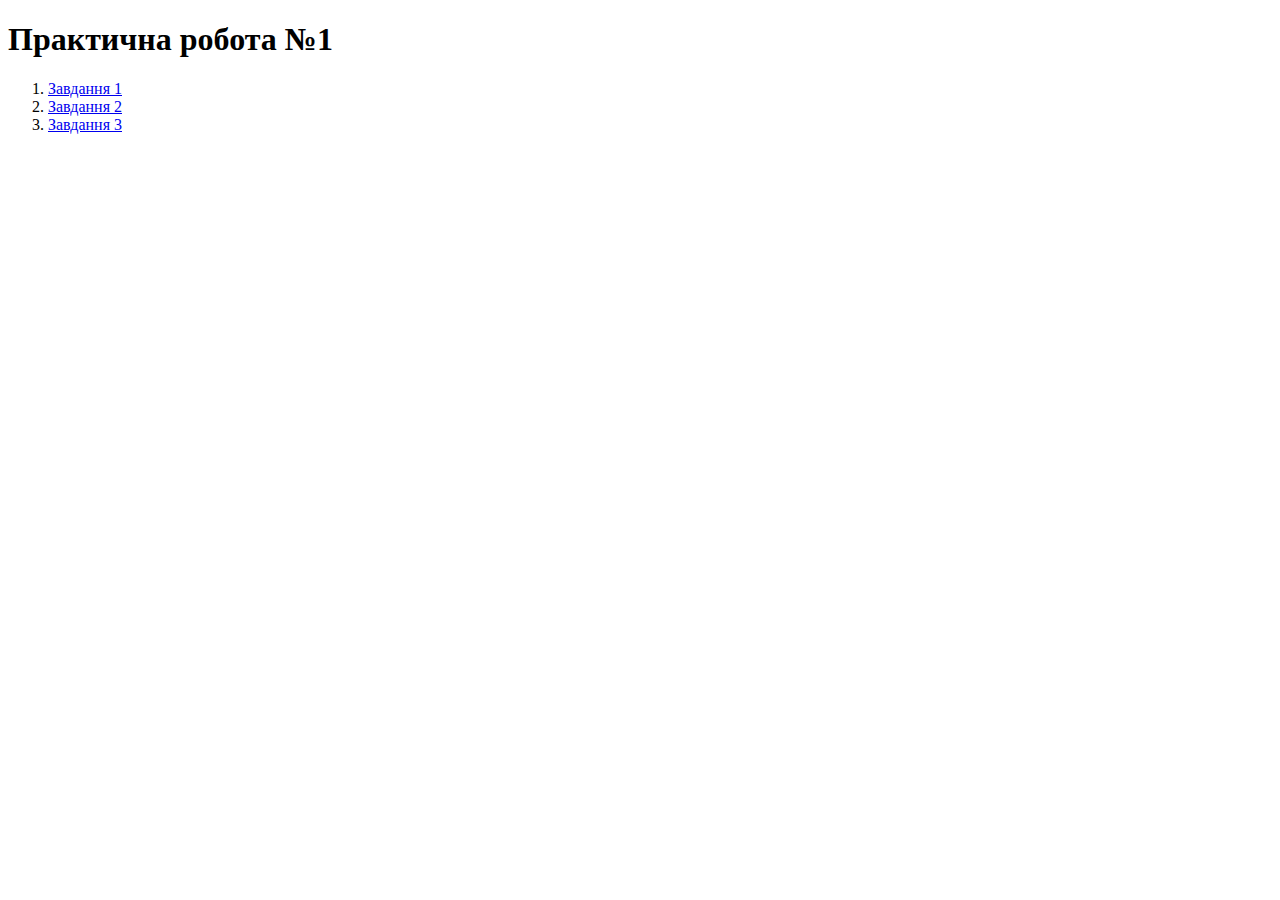
<file: 01/index.html>
<!DOCTYPE html>
<html lang="en">
<head>
    <meta charset="UTF-8">
    <meta http-equiv="X-UA-Compatible" content="IE=edge">
    <meta name="viewport" content="width=device-width, initial-scale=1.0">
</head>
<body>
    <h1>Практична робота №1</h1>
    <ol> 
        <li><a href="/task1.html">Завдання 1</a></li>
        <li><a href="/task2.html">Завдання 2</a></li>
        <li><a href="/task3.html">Завдання 3</a></li>
    </ol>
</body>
</html>
</file>
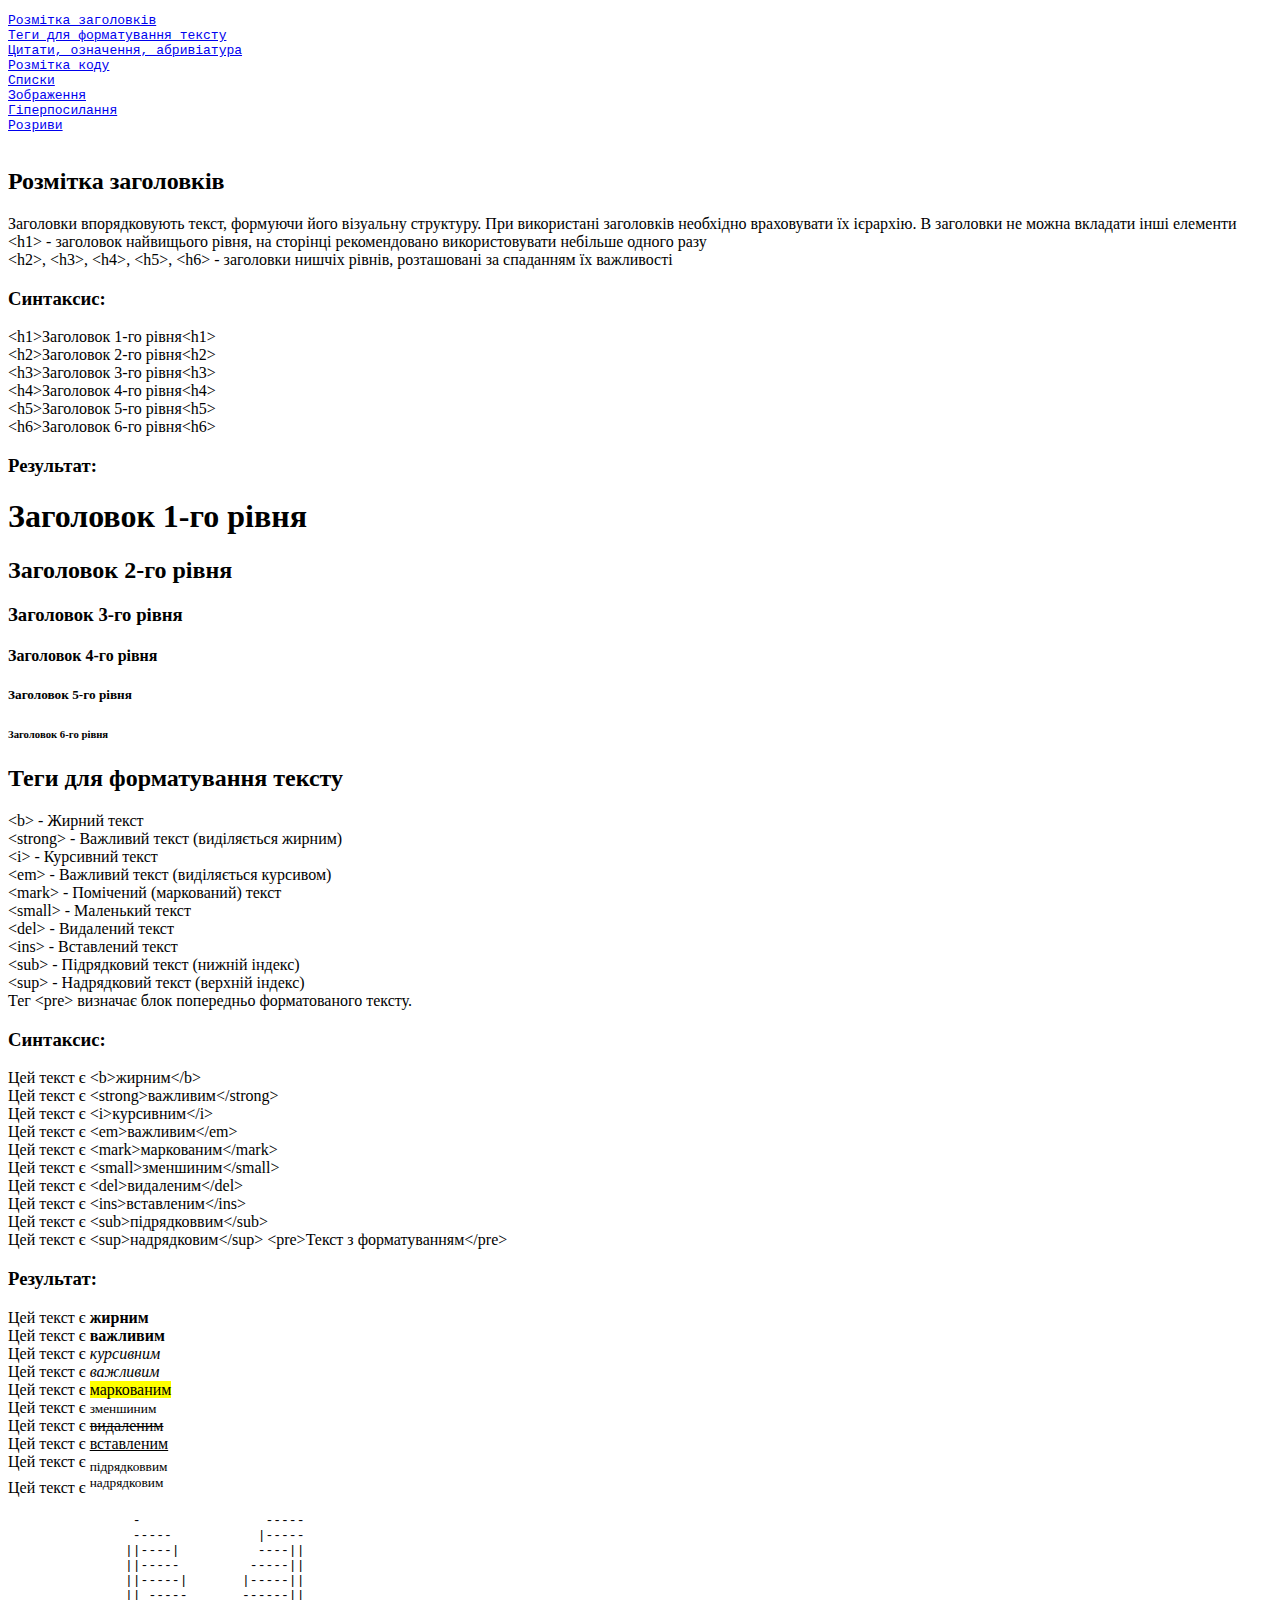
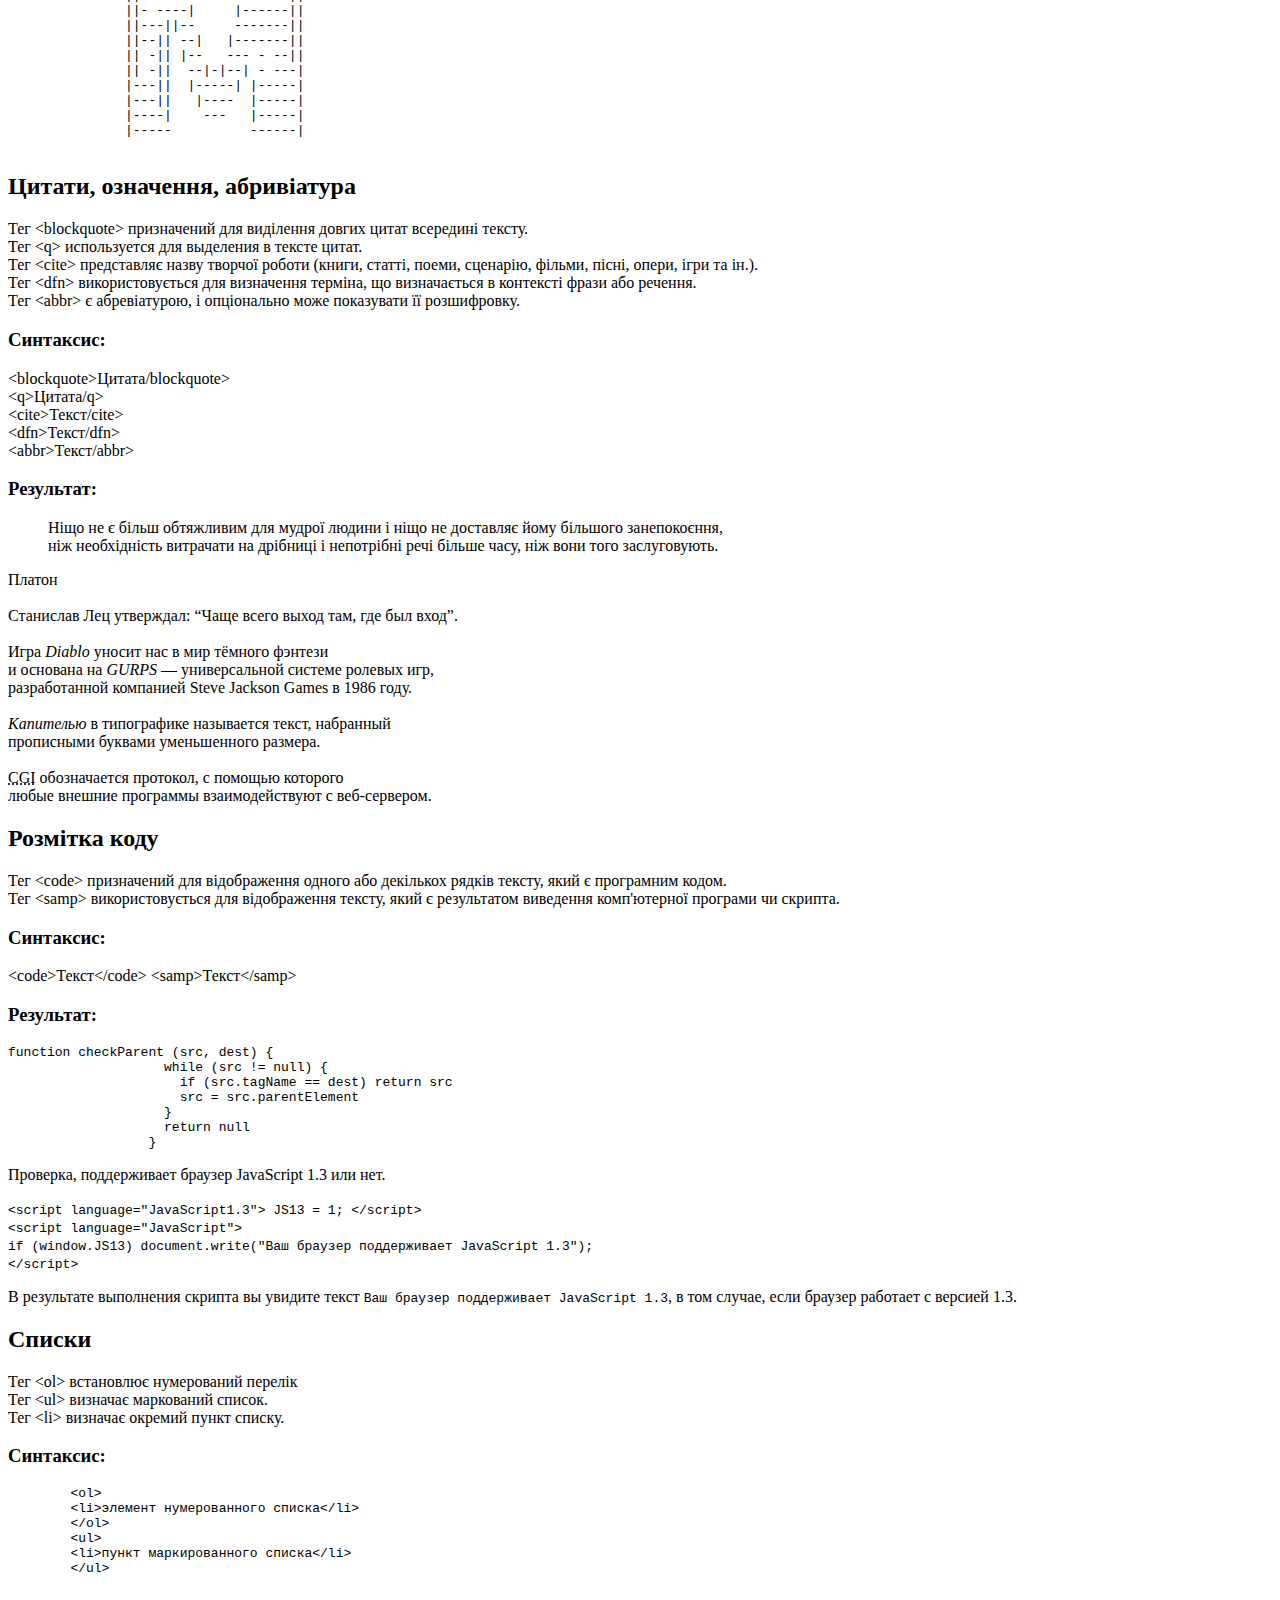
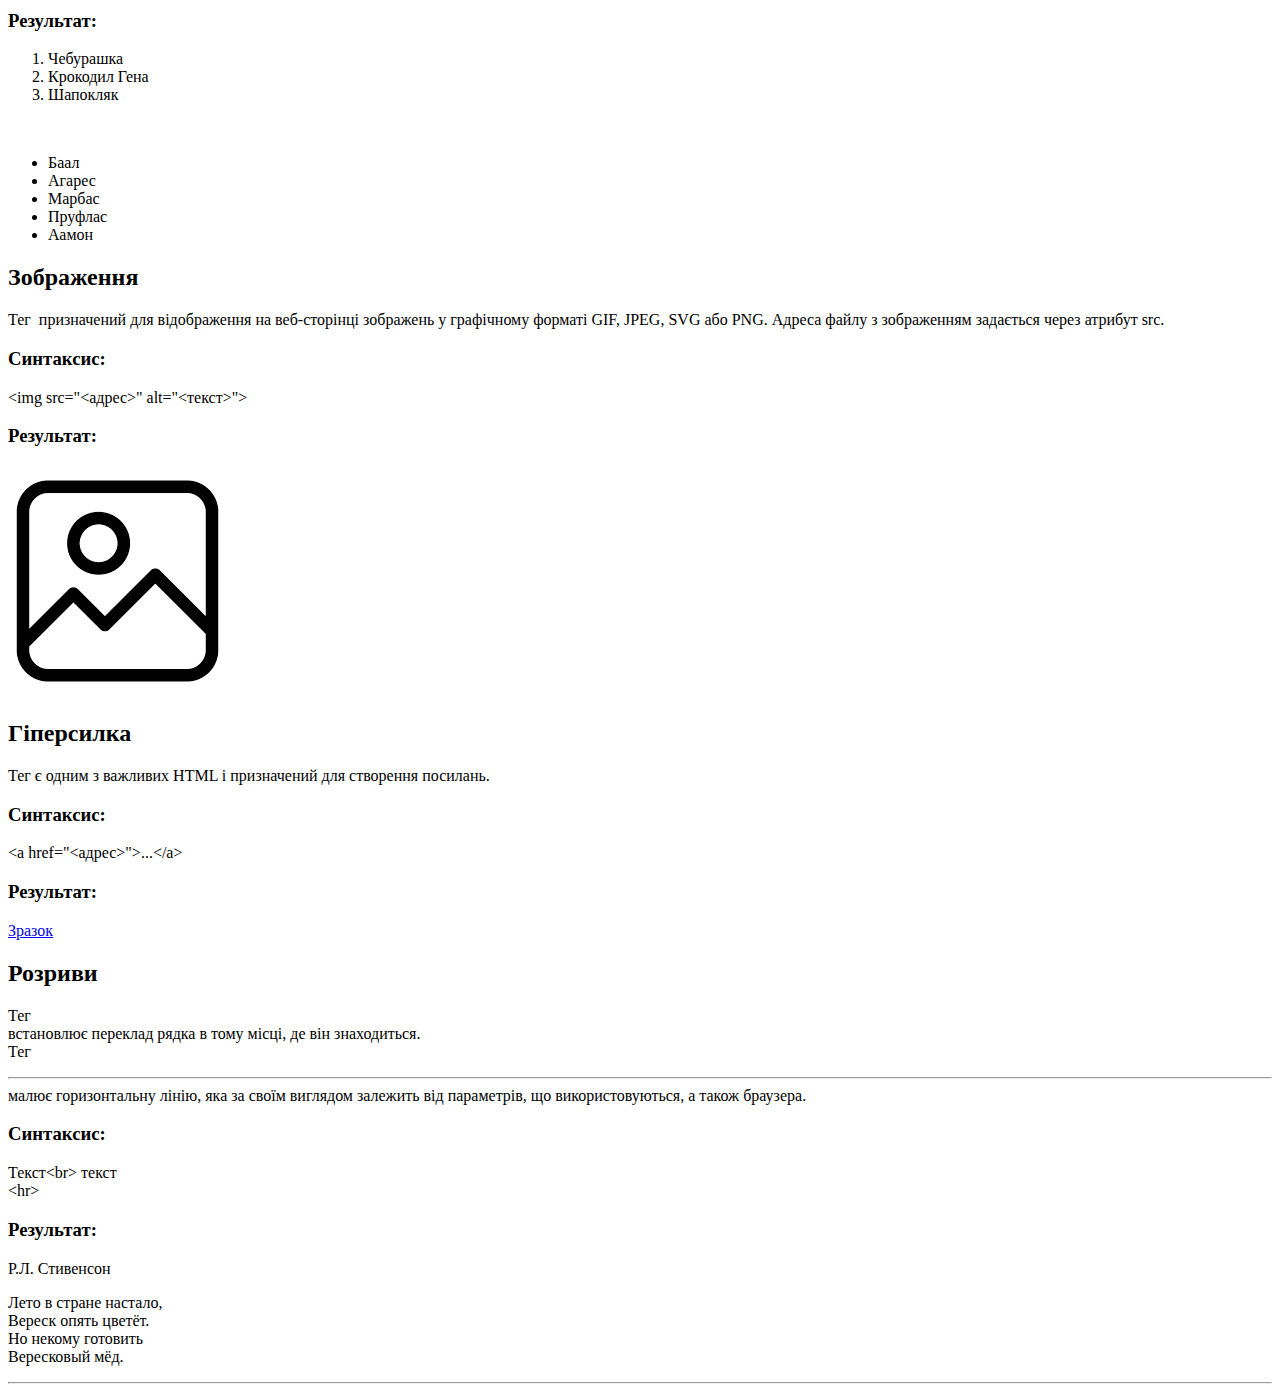
<file: 02/index.html>
<!DOCTYPE html>
<html lang="en">
<head>
    <meta charset="UTF-8">
    <meta http-equiv="X-UA-Compatible" content="IE=edge">
    <meta name="viewport" content="width=device-width, initial-scale=1.0">
    <title>Симантичні теги</title>
</head>
<body>
    <div id="sidebarmenu">
    <pre>
<a href="#sitetitle">Розмітка заголовків</a>
<a href="#textformat">Теги для форматування тексту</a>
<a href="#qu_de_ab">Цитати, означення, абривіатура</a>
<a href="#codemark">Розмітка коду</a>
<a href="#lists">Списки</a>
<a href="#img">Зображення</a>
<a href="#hyper">Гіперпосилання</a>
<a href="#gaps">Розриви</a>
    </pre>
    </div>
    <div id="content">
        <div id="sitetitle">
        <h2><a name = "sitetitle"></a>Розмітка заголовків</h2>
        <p>Заголовки впорядковують текст, формуючи його візуальну структуру. При використані заголовків необхідно враховувати їх ієрархію. В заголовки не можна вкладати інші елементи<br>
        &lt;h1&gt; - заголовок найвищього рівня, на сторінці рекомендовано використовувати небільше одного разу<br>
        &lt;h2&gt;, &lt;h3&gt;, &lt;h4&gt;, &lt;h5&gt;, &lt;h6&gt; - заголовки нишчіх рівнів, розташовані за спаданням їх важливості</p>
        <h3>Синтаксис:</h3>
        <p>
            &lt;h1&gt;Заголовок 1-го рівня&lt;h1&gt;<br>
            &lt;h2&gt;Заголовок 2-го рівня&lt;h2&gt;<br>
            &lt;h3&gt;Заголовок 3-го рівня&lt;h3&gt;<br>
            &lt;h4&gt;Заголовок 4-го рівня&lt;h4&gt;<br>
            &lt;h5&gt;Заголовок 5-го рівня&lt;h5&gt;<br>
            &lt;h6&gt;Заголовок 6-го рівня&lt;h6&gt;<br>
        </p>
        <h3>Результат:</h3>
        <h1>Заголовок 1-го рівня</h1>
        <h2>Заголовок 2-го рівня</h2>
        <h3>Заголовок 3-го рівня</h3>
        <h4>Заголовок 4-го рівня</h4>
        <h5>Заголовок 5-го рівня</h5>
        <h6>Заголовок 6-го рівня</h6>
    </div>
    <div id="textformat">
        <h2><a name = "textformat"></a>Теги для форматування тексту</h2>
        <p>
            &lt;b&gt; - Жирний текст<br>
            &lt;strong&gt; - Важливий текст (виділяється жирним)<br>
            &lt;i&gt; - Курсивний текст<br>
            &lt;em&gt; - Важливий текст (виділяється курсивом)<br>
            &lt;mark&gt; - Помічений (маркований) текст<br>
            &lt;small&gt; - Маленький текст<br>
            &lt;del&gt; - Видалений текст<br>
            &lt;ins&gt; - Вставлений текст<br>
            &lt;sub&gt; - Підрядковий текст (нижній індекс)<br>
            &lt;sup&gt; - Надрядковий текст (верхній індекс)<br>
            Тег &lt;pre&gt; визначає блок попередньо форматованого тексту.
        </p>
        <h3>Синтаксис:</h3>
        <p>
            Цей текст є &lt;b&gt;жирним&lt;/b&gt;<br>
            Цей текст є &lt;strong&gt;важливим&lt;/strong&gt;<br>
            Цей текст є &lt;i&gt;курсивним&lt;/i&gt;<br>
            Цей текст є &lt;em&gt;важливим&lt;/em&gt;<br>
            Цей текст є &lt;mark&gt;маркованим&lt;/mark&gt;<br>
            Цей текст є &lt;small&gt;зменшиним&lt;/small&gt;<br>
            Цей текст є &lt;del&gt;видаленим&lt;/del&gt;<br>
            Цей текст є &lt;ins&gt;вставленим&lt;/ins&gt;<br>
            Цей текст є &lt;sub&gt;підрядковвим&lt;/sub&gt;<br>
            Цей текст є &lt;sup&gt;надрядковим&lt;/sup&gt;
            &lt;pre&gt;Текст з форматуванням&lt;/pre&gt;
        </p>
        <h3>Результат:</h3>
        <p>
            Цей текст є <b>жирним</b><br>
            Цей текст є <strong>важливим</strong><br>
            Цей текст є <i>курсивним</i><br>
            Цей текст є <em>важливим</em><br>
            Цей текст є <mark>маркованим</mark><br>
            Цей текст є <small>зменшиним</small><br>
            Цей текст є <del>видаленим</del><br>
            Цей текст є <ins>вставленим</ins><br>
            Цей текст є <sub>підрядковвим</sub><br>
            Цей текст є <sup>надрядковим</sup>
            <pre>
                -                -----  
                -----           |-----
               ||----|          ----||  
               ||-----         -----||  
               ||-----|       |-----||
               || -----       ------||
               ||- ----|     |------||
               ||---||--     -------||
               ||--|| --|   |-------||
               || -|| |--   --- - --||
               || -||  --|-|--| - ---|
               |---||  |-----| |-----|
               |---||   |----  |-----| 
               |----|    ---   |-----|
               |-----          ------| 
            </pre>
            
        </p>
    </div>
    <div id="qu_de_ab">
        <h2><a name = "qu_de_ab"></a>Цитати, означення, абривіатура</h2>
        <p>
            Тег &lt;blockquote&gt; призначений для виділення довгих цитат всередині тексту.<br>
            Тег &lt;q&gt; используется для выделения в тексте цитат.<br>
            Тег &lt;cite&gt; представляє назву творчої роботи (книги, статті, поеми, сценарію, фільми, пісні, опери, ігри та ін.).<br>
            Тег &lt;dfn&gt; використовується для визначення терміна, що визначається в контексті фрази або речення.<br>
            Тег &lt;abbr&gt; є абревіатурою, і опціонально може показувати її розшифровку.
            
        </p>
        <h3>Синтаксис:</h3>
        <p>
            &lt;blockquote&gt;Цитата&it;/blockquote&gt;<br>
            &lt;q&gt;Цитата&it;/q&gt;<br>
            &lt;cite&gt;Текст&it;/cite&gt;<br>
            &lt;dfn&gt;Текст&it;/dfn&gt;<br>
            &lt;abbr&gt;Текст&it;/abbr&gt;
        </p>
        <h3>Результат:</h3>
        <p>
            <blockquote>Ніщо не є більш обтяжливим для мудрої людини і ніщо не доставляє йому більшого занепокоєння,<br>
            ніж необхідність витрачати на дрібниці і непотрібні речі більше часу, ніж вони того заслуговують.</blockquote> Платон<br><br>
            Станислав Лец утверждал: <q>Чаще всего выход там, где был вход</q>.<br><br>
            Игра <cite>Diablo</cite> уносит нас в мир тёмного фэнтези<br>
            и основана на <cite>GURPS</cite> — универсальной системе ролевых игр,<br>
            разработанной компанией Steve Jackson Games в 1986 году.<br><br>
            <dfn>Капителью</dfn> в типографике называется текст, набранный<br>
            прописными буквами уменьшенного размера.<br><br>
            <abbr title="Common Gateway Interface, общий шлюзовый интерфейс">CGI</abbr> обозначается протокол, с помощью которого<br>
            любые внешние программы взаимодействуют с веб-сервером. 
        </p>
    </div>
    <div id="codemark">
        <h2><a name = "codemark"></a>Розмітка коду</h2>
        <p>
            Тег &lt;code&gt; призначений для відображення одного або декількох рядків тексту, який є програмним кодом.<br>
            Тег &lt;samp&gt; використовується для відображення тексту, який є результатом виведення комп'ютерної програми чи скрипта.<br>
            <h3>Синтаксис:</h3>
            <p>
            &lt;code&gt;Текст&lt;/code&gt;
            &lt;samp&gt;Текст&lt;/samp&gt;
            </p>
            <h3>Результат:</h3>
            <p>
                <pre><code>function checkParent (src, dest) {
                    while (src != null) {
                      if (src.tagName == dest) return src
                      src = src.parentElement
                    }
                    return null
                  }</code></pre>
                  </p>
                  <p>Проверка, поддерживает браузер JavaScript 1.3 или нет.</p>
                    <p><code> 
                    &lt;script language=&quot;JavaScript1.3&quot;&gt; JS13 = 1; 
                        &lt;/script&gt;<Br>
                    &lt;script language=&quot;JavaScript&quot;&gt;<Br>
                    if (window.JS13) document.write(&quot;Ваш браузер поддерживает JavaScript 
                    1.3&quot;);<Br>
                    &lt;/script&gt;
                    </code></p>
                    <p>В результате выполнения скрипта вы увидите текст <samp>Ваш 
                        браузер поддерживает JavaScript 1.3</samp>, в том случае, если браузер 
                        работает с версией 1.3.</p>
                    </p>
        </div>
        <div id="lists">
        <h2><a name = "lists"></a>Списки</h2>
        <p>
            Тег &lt;ol&gt; встановлює нумерований перелік<br>
            Тег &lt;ul&gt; визначає маркований список.<br>
            Тег &lt;li&gt; визначає окремий пункт списку.
        </p>
        <h3>Синтаксис:</h3>
        <p>
            <pre>
        &lt;ol&gt;
        &lt;li&gt;элемент нумерованного списка&lt;/li&gt;
        &lt;/ol&gt;
        &lt;ul&gt;
        &lt;li&gt;пункт маркированного списка&lt;/li&gt;
        &lt;/ul&gt;
        </pre>
        </p>
        <h3>Результат:</h3>
        <p>
            <ol>
                <li>Чебурашка</li>
                <li>Крокодил Гена</li>
                <li>Шапокляк</li>
              </ol>
              <br>
              <ul>
                <li>Баал</li>
                <li>Агарес</li>
                <li>Марбас</li>
                <li>Пруфлас</li>
                <li>Аамон</li>
              </ul>
        </p>
    </div>
    <div id="img">
       <h2><a name = "img"></a>Зображення</h2> 
       <p>Тег <img> призначений для відображення на веб-сторінці зображень у графічному форматі GIF, JPEG, SVG або PNG. Адреса файлу з зображенням задається через атрибут src.</p>
       <h3>Синтаксис:</h3>
       <p>&lt;img src="<адрес>" alt="<текст>"&gt;</p>
       <h3>Результат:</h3>
       <p><img src="img/tempimg.png" alt="Зразок"></p>
    </div>
    <div id="hyper">
       <h2 id="hyper">Гіперсилка</h2>
       <p>Тег <a> є одним з важливих HTML і призначений для створення посилань.</p>
       <h3>Синтаксис:</h3>
       <p>&lt;a href="<адрес>"&gt;...&lt;/a&gt;</p>
       <h3>Результат:</h3>
       <p><a href="#lists">Зразок</a></p>
    </div>
    <div id="gaps"></div>
       <h2><a name = "gaps"></a>Розриви</h2>
       <p>Тег <br> встановлює переклад рядка в тому місці, де він знаходиться.<br>
        Тег <hr> малює горизонтальну лінію, яка за своїм виглядом залежить від параметрів, що використовуються, а також браузера.
       </p>
       <h3>Синтаксис:</h3>
       <p>Текст&lt;br&gt; текст<br>
        &lt;hr&gt;</p>
        <h3>Результат:</h3>
        <p>Р.Л. Стивенсон</p>
        <p>Лето в стране настало,<br>
        Вереск опять цветёт.<br>
        Но некому готовить<br>
        Вересковый мёд.</p>
        <hr>
    </div>
</body>
</html>
</file>
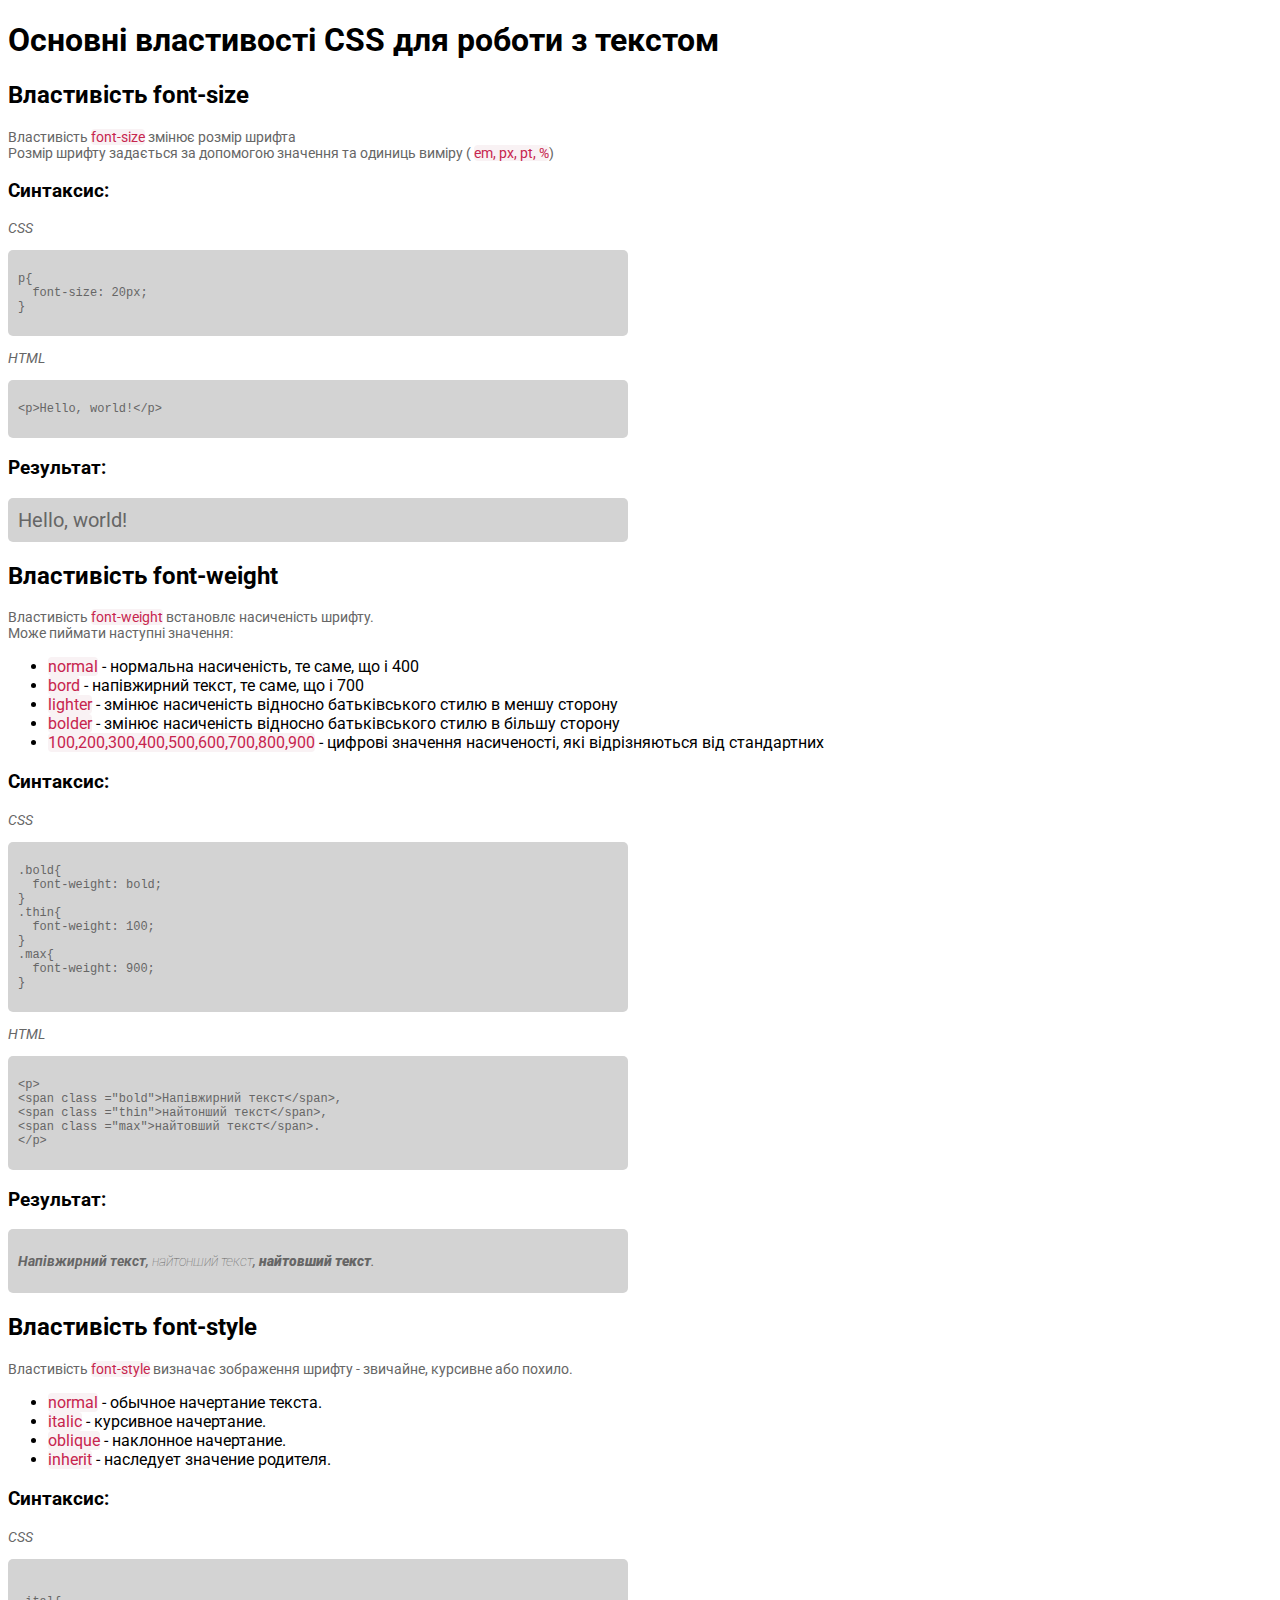
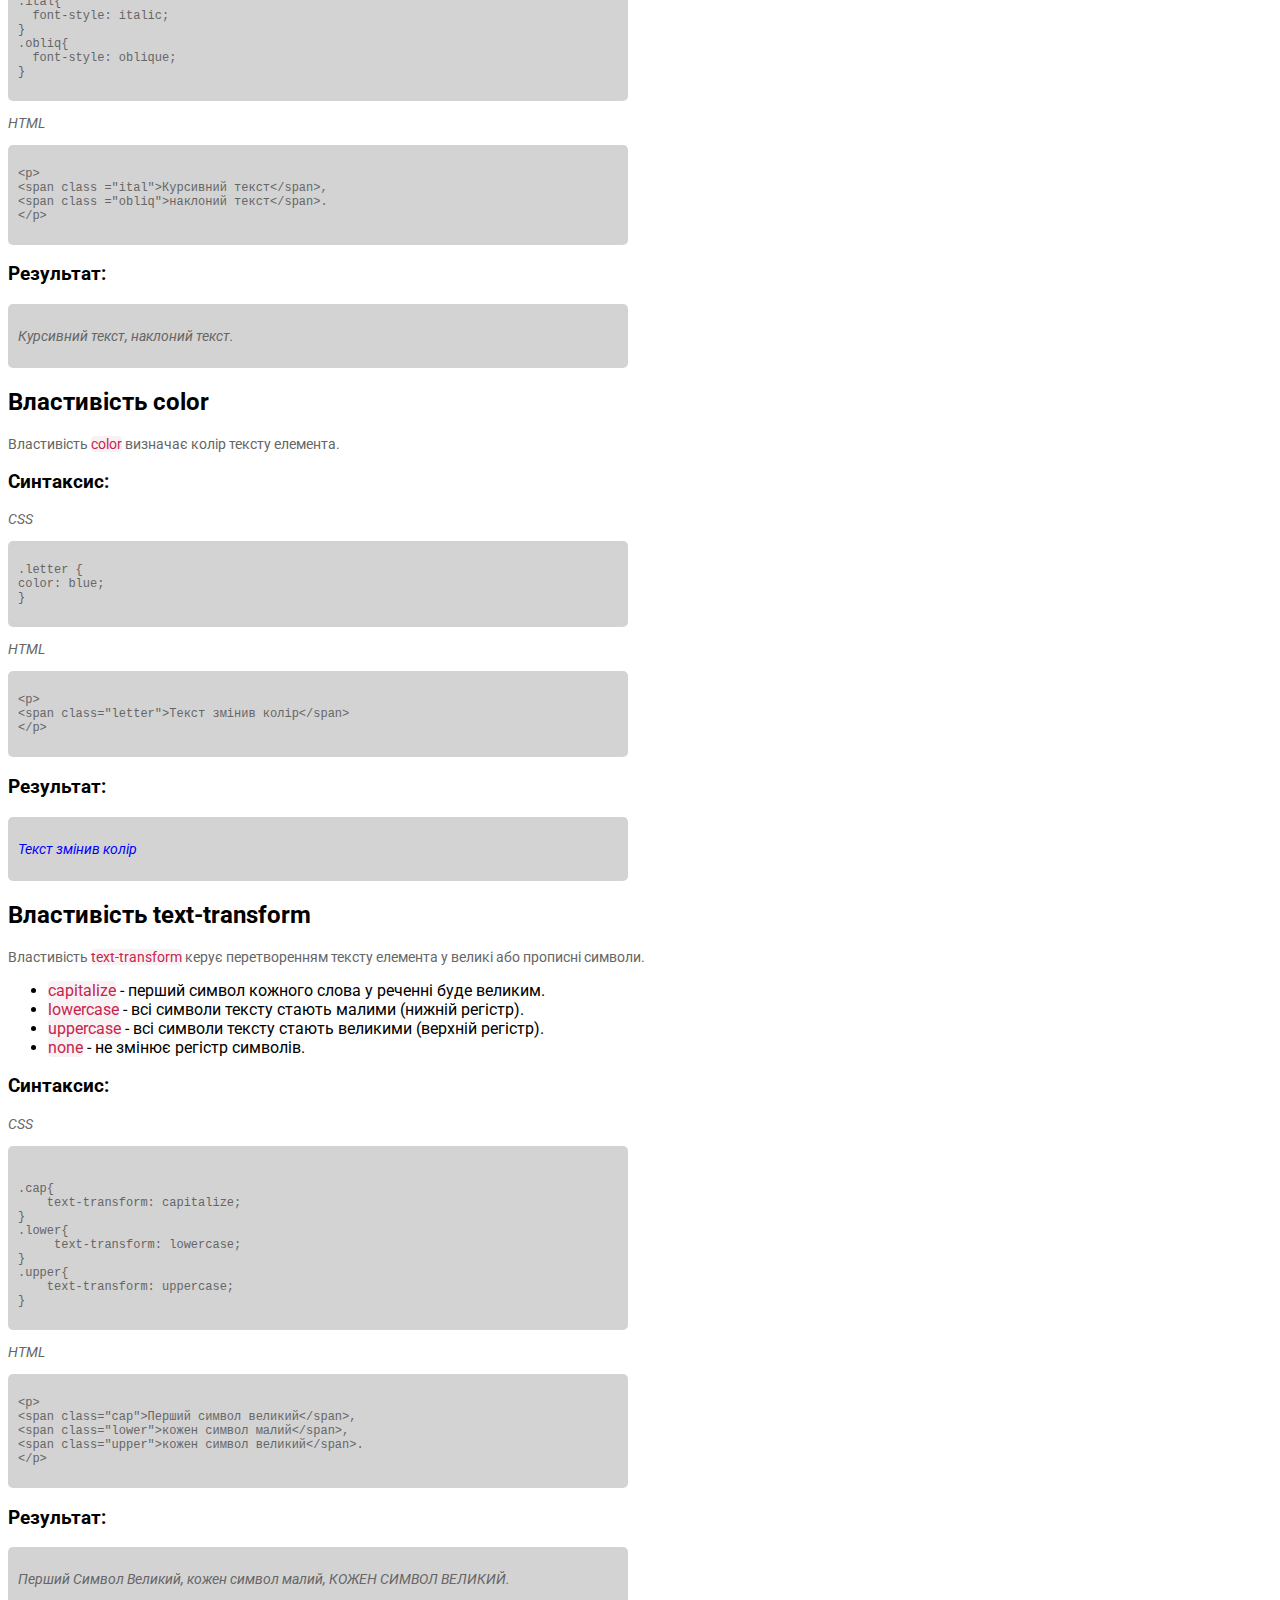
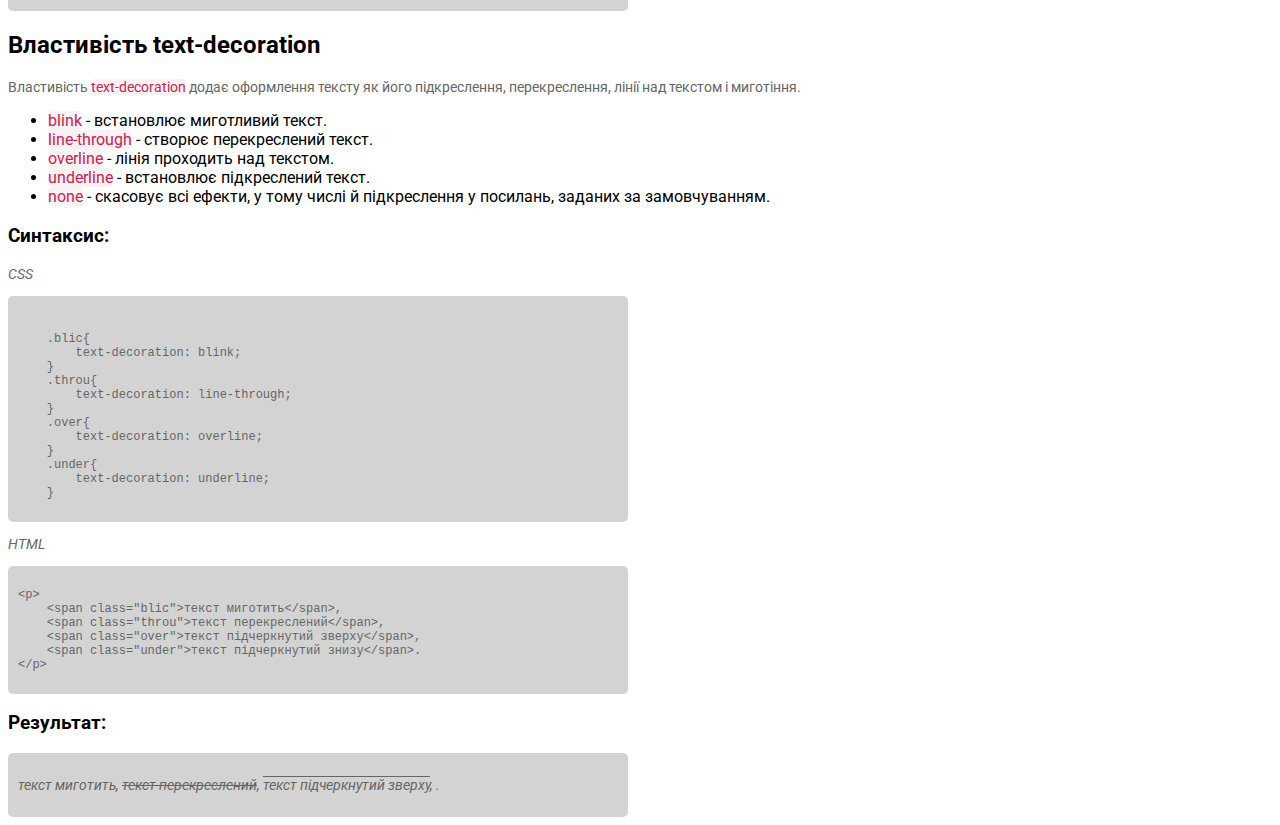
<file: 03/index.html>
<!DOCTYPE html>
<html lang="en">
<head>
    <meta charset="UTF-8">
    <meta http-equiv="X-UA-Compatible" content="IE=edge">
    <meta name="viewport" content="width=device-width, initial-scale=1.0">
    <title>Основні властивості CSS</title>
    <link rel="stylesheet" href="../styles/03.css" type="text/css">
</head>
<body>
    <h1>Основні властивості CSS для роботи з текстом</h1>
    <h2>Властивість font-size</h2>
    <div id="text">Властивість <span class ="color">font-size</span> змінює розмір шрифта<br>
     Розмір шрифту задається за допомогою значення та одиниць виміру ( <span class ="color">em, px, pt, %</span>)</div>
    <h3>Синтаксис:</h3>
    <p>CSS</p>
    <div id="text2">
    <pre><code>p{
  font-size: 20px;
}</code></pre>
    </div>
    <p>HTML</p>
    <div id="text2">
    <pre>&lt;p&gt;Hello, world!&lt;/p&gt;</pre>
  </div>
    <h3>Результат:</h3>
    <div id="text2"><div>Hello, world!</div></div>

    <h2>Властивість font-weight</h2>
    <div id="text">Властивість <span class ="color">font-weight</span> встановлє насиченість шрифту.<br>
    Може пиймати наступні значення:</div>
    <ul>
         <li><span class ="color">normal</span> - нормальна насиченість, те саме, що і 400</li>
         <li><span class ="color">bord</span> - напівжирний текст, те саме, що і 700</li>
         <li><span class ="color">lighter</span> - змінює насиченість відносно батьківського стилю в меншу сторону</li>
         <li><span class ="color">bolder</span> - змінює насиченість відносно батьківського стилю в більшу сторону</li>
         <li><span class ="color">100,200,300,400,500,600,700,800,900</span> - цифрові значення насиченості, які відрізняються від стандартних</li>
    </ul>
    <h3>Синтаксис:</h3>
    <p>CSS</p>
    <div id="text2">
    <pre><code>.bold{
  font-weight: bold;
}
.thin{
  font-weight: 100;
}
.max{
  font-weight: 900;
}</code></pre>
    </div>
   <p>HTML</p>
   <div id="text2">
   <pre>&lt;p&gt;
&lt;span class ="bold"&gt;Напівжирний текст&lt;/span&gt;,
&lt;span class ="thin"&gt;найтонший текст&lt;/span&gt;,
&lt;span class ="max"&gt;найтовший текст&lt;/span&gt;.
&lt;/p&gt;</pre>
</div>
    <h3>Результат:</h3>
    <div id="text2"><p>
        <span class ="bold">Напівжирний текст</span>,
        <span class ="thin">найтонший текст</span>,
        <span class ="max">найтовший текст</span>.
    </p></div>

    <h2>Властивість font-style</h2>
    <div id="text">Властивість <span class ="color">font-style</span> 
    визначає зображення шрифту - звичайне, курсивне або похило.</div>
    <ul>
    <li><span class ="color">normal</span> - обычное начертание текста.</li>
    <li><span class ="color">italic</span> - курсивное начертание.</li>
    <li><span class ="color">oblique</span> - наклонное начертание.</li>
    <li><span class ="color">inherit</span> - наследует значение родителя.</li>
    </ul>
    <h3>Синтаксис:</h3>
    <p>CSS</p>
    <div id="text2">
    <pre><code>
.ital{
  font-style: italic;
}
.obliq{
  font-style: oblique;
}</code></pre>
    </div>
    <p>HTML</p>
   <div id="text2">
   <pre>&lt;p&gt;
&lt;span class ="ital"&gt;Курсивний текст&lt;/span&gt;,
&lt;span class ="obliq"&gt;наклоний текст&lt;/span&gt;.
&lt;/p&gt;</pre>
</div>
<h3>Результат:</h3>
<div id="text2"><p>
    <span class ="ital">Курсивний текст</span>,
    <span class ="obliq">наклоний текст</span>.
</p></div>

<h2>Властивість color</h2>
<div id="text">Властивість <span class ="color">color</span> визначає колір тексту елемента.</div>
<h3>Синтаксис:</h3>
<p>CSS</p>
<div id="text2">
<pre><code>.letter {
color: blue;
} 
</code></pre>
</div>
<p>HTML</p>
<div id="text2">
<pre>&lt;p&gt;
&lt;span class="letter"&gt;Текст змінив колір&lt;/span&gt;
&lt;/p&gt;</pre>
</div>
<h3>Результат:</h3>
<div id="text2"><p>
<span class="letter">Текст змінив колір</span>
</p></div>

<h2>Властивість text-transform</h2>
<div id="text">Властивість <span class ="color">text-transform</span> керує перетворенням тексту елемента у великі або прописні символи.</div>
<ul>
    <li><span class="color">capitalize</span> - перший символ кожного слова у реченні буде великим.</li>
    <li><span class="color">lowercase</span> - всі символи тексту стають малими (нижній регістр).</li>
    <li><span class="color">uppercase</span> - всі символи тексту стають великими (верхній регістр).</li>
    <li><span class="color">none</span> - не змінює регістр символів.</li>
</ul>
<h3>Синтаксис:</h3>
<p>CSS</p>
<div id="text2">
<pre><code>
.cap{
    text-transform: capitalize;
}
.lower{
     text-transform: lowercase;   
}
.upper{
    text-transform: uppercase;
}
</code></pre>
</div>
<p>HTML</p>
<div id="text2">
<pre>&lt;p&gt;
&lt;span class="cap"&gt;Перший символ великий&lt;/span&gt;,
&lt;span class="lower"&gt;кожен символ малий&lt;/span&gt;,
&lt;span class="upper"&gt;кожен символ великий&lt;/span&gt;.
&lt;/p&gt;</pre>
</div>
<h3>Результат:</h3>
<div id="text2"><p>
<span class="cap">Перший символ великий</span>,
<span class="lower">кожен символ малий</span>,
<span class="upper">кожен символ великий</span>.
</p></div>

<h2>Властивість text-decoration</h2>
<div id="text">Властивість <span class ="color">text-decoration</span> додає оформлення тексту як його підкреслення, перекреслення, лінії над текстом і миготіння.</div>
<ul>
    <li><span class="color">blink</span> - встановлює миготливий текст.</li>
    <li><span class="color">line-through</span> - створює перекреслений текст.</li>
    <li><span class="color">overline</span> - лінія проходить над текстом.</li>
    <li><span class="color">underline</span> - встановлює підкреслений текст.</li>
    <li><span class="color">none</span> - скасовує всі ефекти, у тому числі й підкреслення у посилань, заданих за замовчуванням.</li>
</ul>
<h3>Синтаксис:</h3>
<p>CSS</p>
<div id="text2">
<pre><code>
    .blic{
        text-decoration: blink;
    }
    .throu{
        text-decoration: line-through;
    }
    .over{
        text-decoration: overline;
    }
    .under{
        text-decoration: underline;
    }
</code></pre>
</div>
<p>HTML</p>
<div id="text2">
<pre>&lt;p&gt;
    &lt;span class="blic"&gt;текст миготить&lt;/span&gt;,
    &lt;span class="throu"&gt;текст перекреслений&lt;/span&gt;,
    &lt;span class="over"&gt;текст підчеркнутий зверху&lt;/span&gt;,
    &lt;span class="under"&gt;текст підчеркнутий знизу&lt;/span&gt;.
&lt;/p&gt;</pre>
</div>
<h3>Результат:</h3>
<div id="text2"><p>
<span class="blic">текст миготить</span>,
<span class="throu">текст перекреслений</span>,
<span class="over">текст підчеркнутий зверху</span>,
<span class="under"></span>.
</p></div>
</body>
</html>
</file>
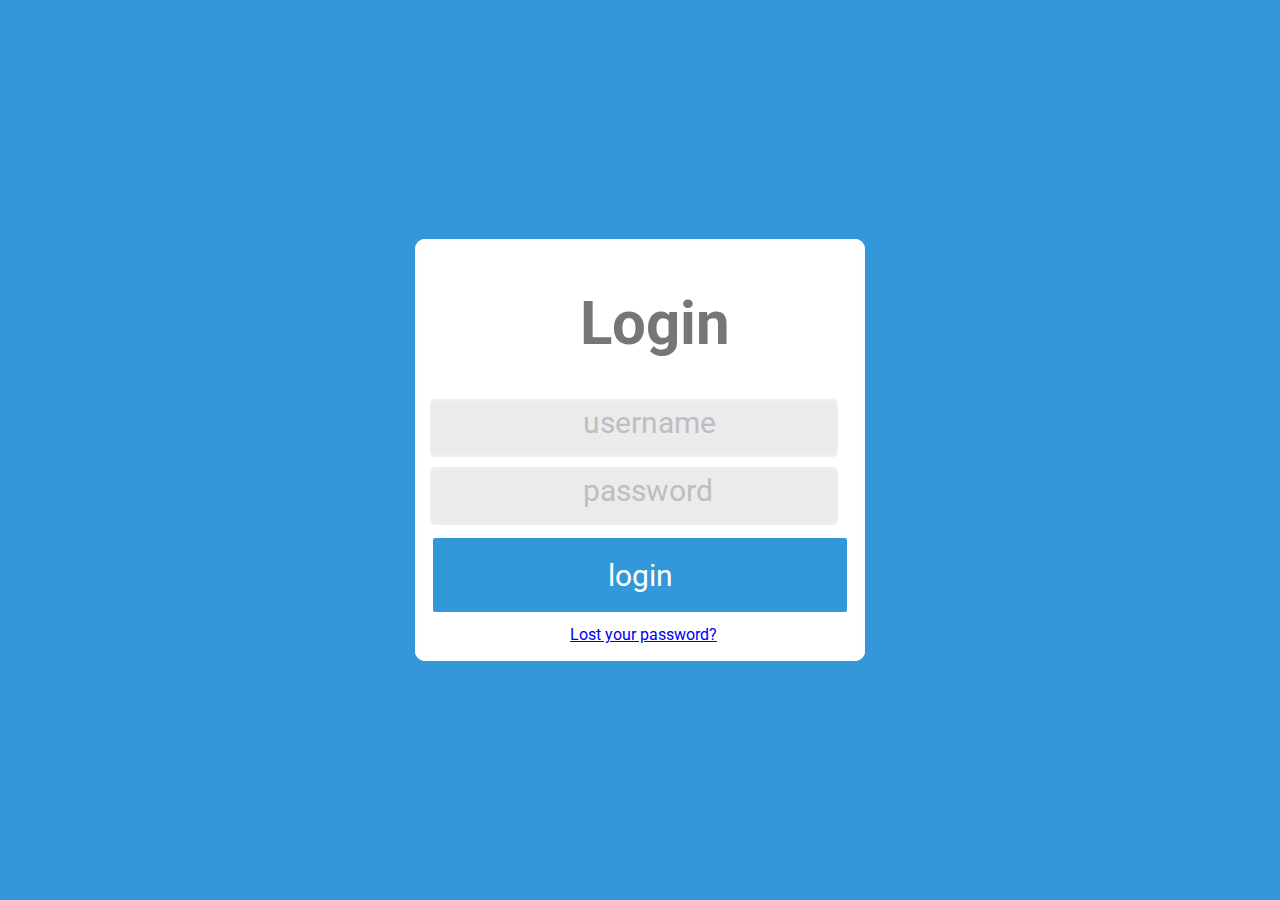
<file: 06/index.html>
<!DOCTYPE html>
<html lang="ua">
<head>
    <meta charset="UTF-8">
    <meta http-equiv="X-UA-Compatible" content="IE=edge">
    <meta name="viewport" content="width=device-width, initial-scale=1.0">
    <link href="../styles/06.css" rel="stylesheet" />
    <title>Завданя 1</title>
</head>
<body class="body">
    <form action="#">
        <fieldset class="fieldset">
            <h1 class="h1">Login</h1>
            <input placeholder="username" class="input">
            <input placeholder="password" class="input">
            <button class="button">login</button>
            <a href="#" class="a">Lost your password?</a>
        </fieldset>
    </form>
</body>
</html>
</file>
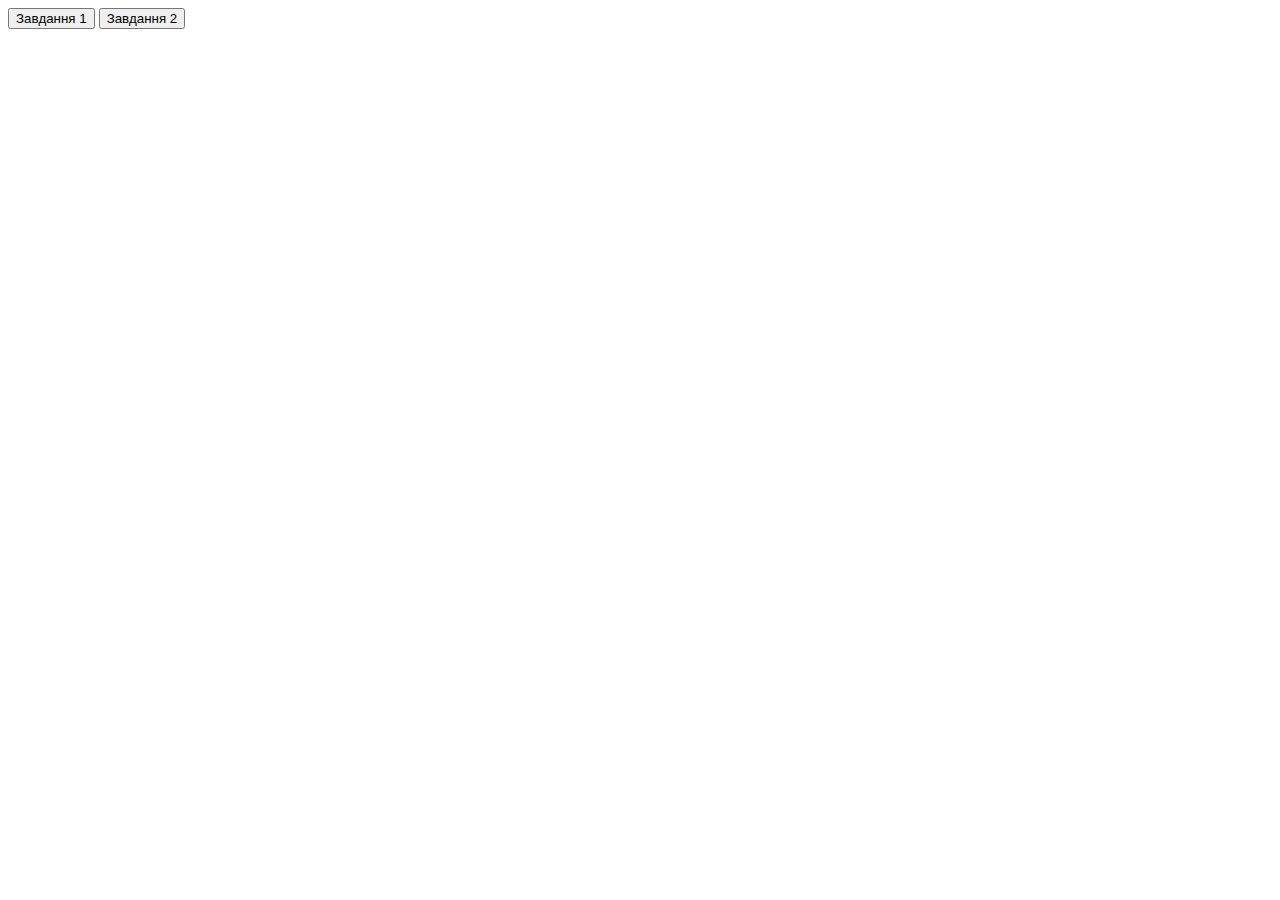
<file: 07/index.html>
<!DOCTYPE html>
<html lang="en">
<head>
    <meta charset="UTF-8">
    <meta http-equiv="X-UA-Compatible" content="IE=edge">
    <meta name="viewport" content="width=device-width, initial-scale=1.0">
    <script src="java.js"></script>
    <title>Основи Java Script</title>
</head>
<body>
    <button onclick="weightConverter()">Завдання 1</button>
    <button onclick="narahovano()">Завдання 2</button>
</body>
</html>
</file>
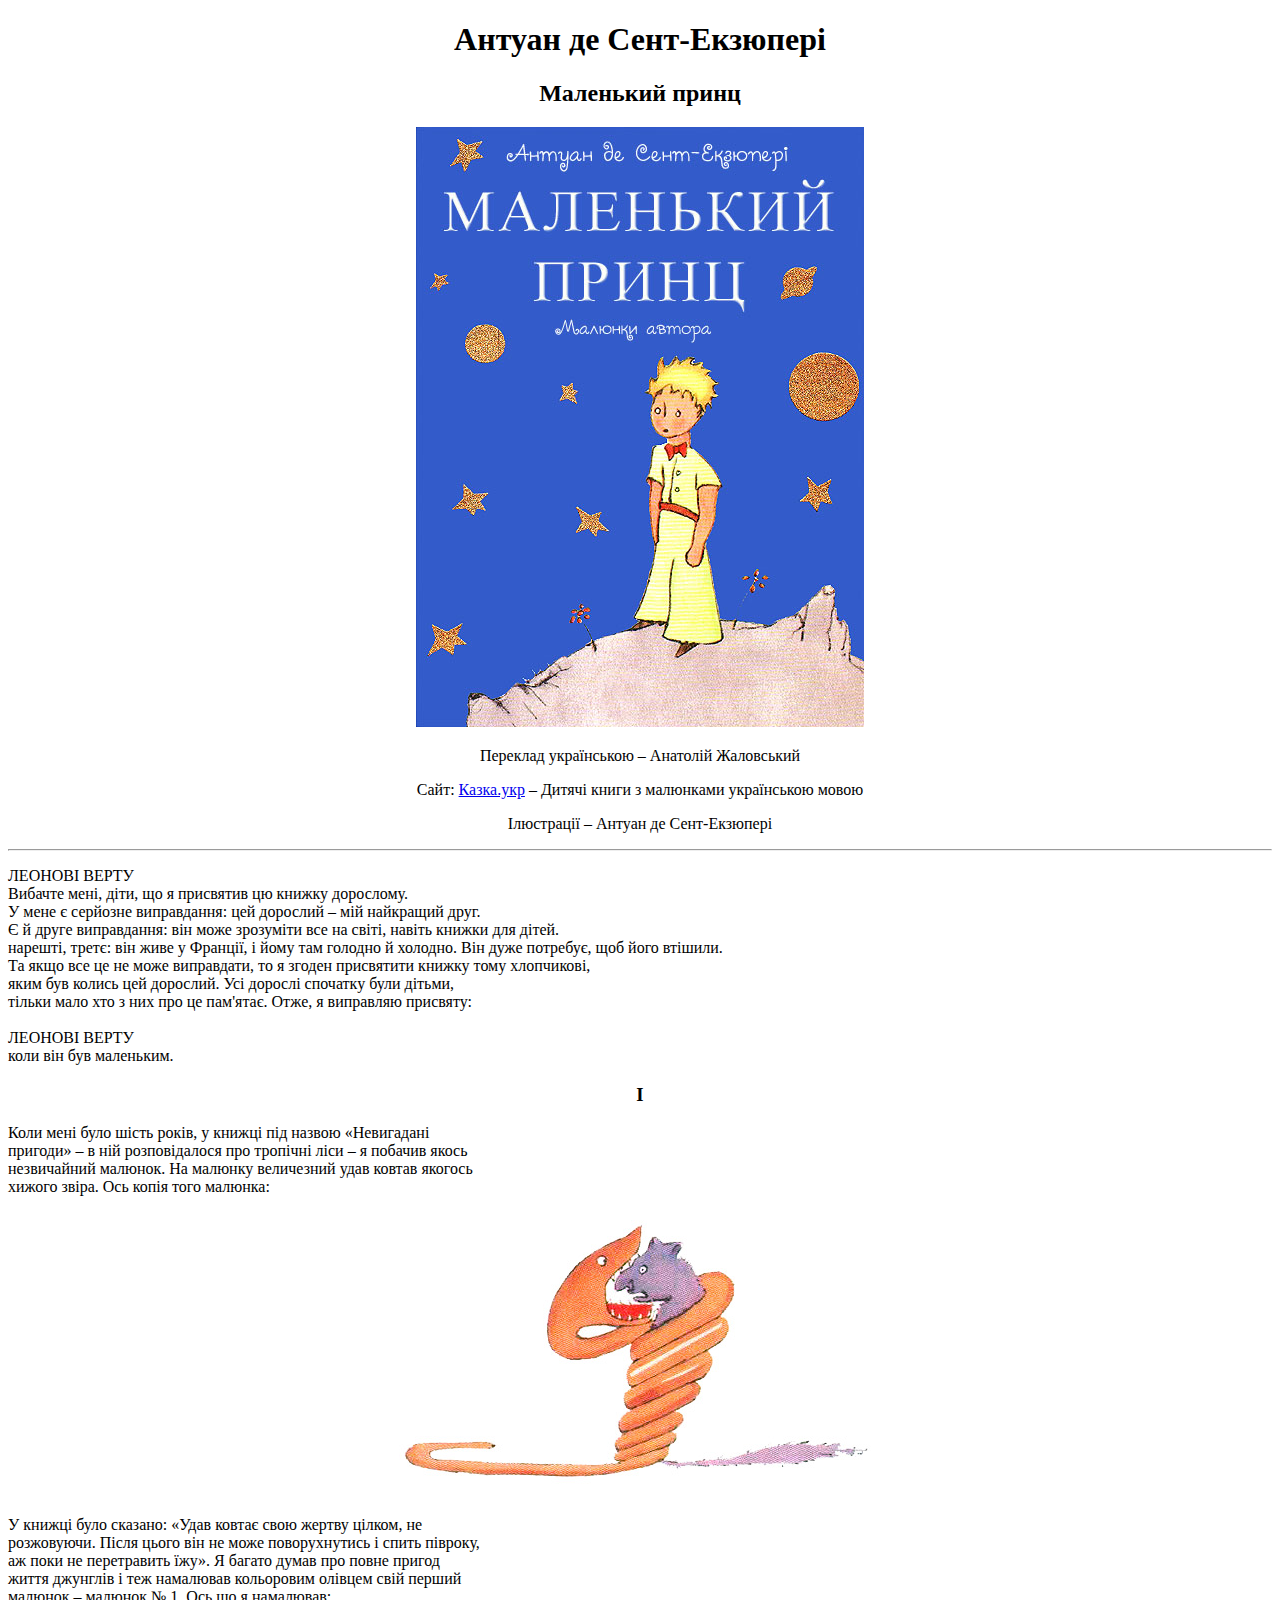
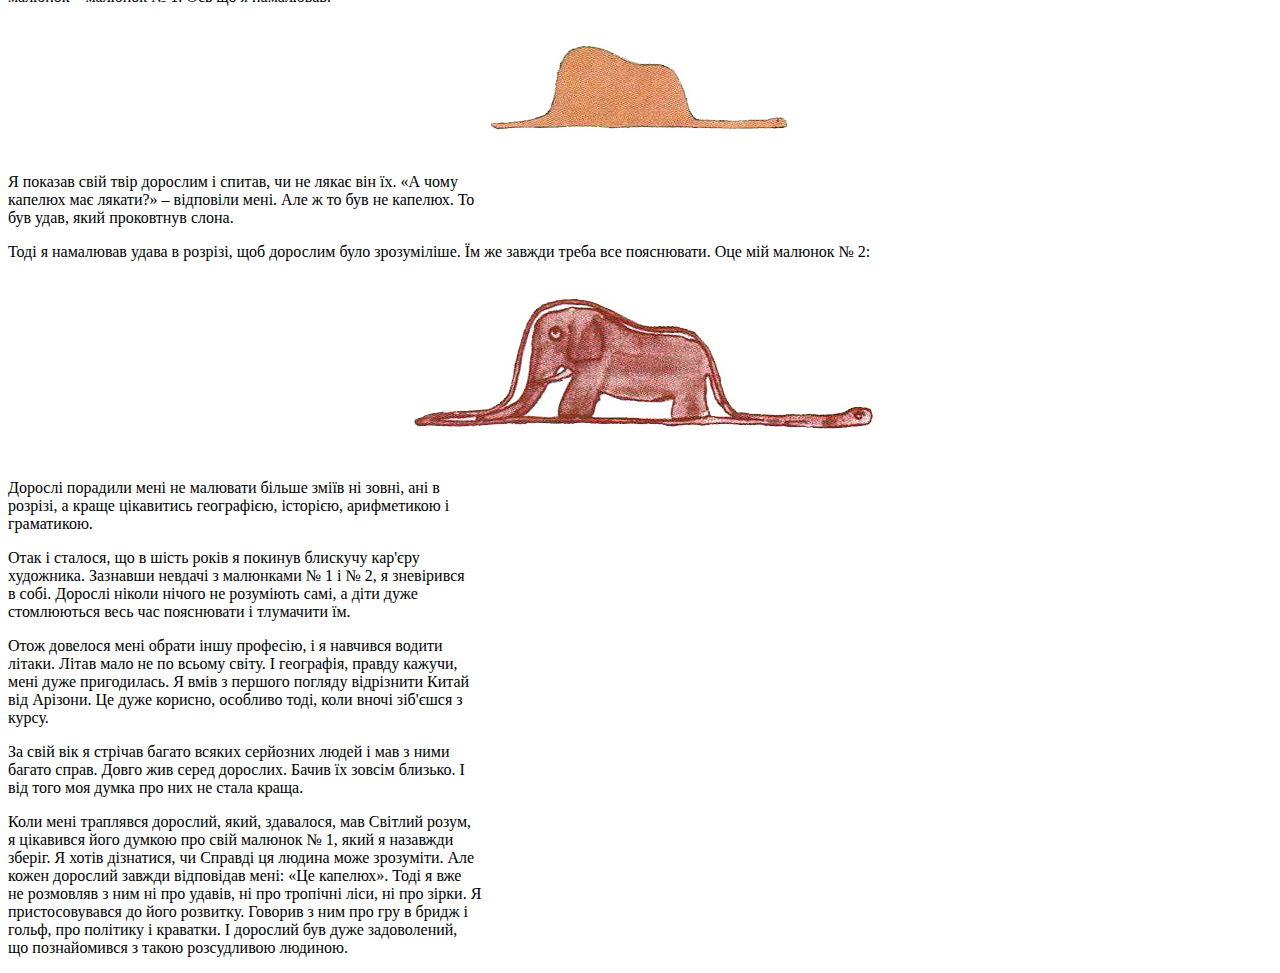
<file: 01/task1.html>
<!DOCTYPE html>
<html lang="en">
<head>
    <meta charset="UTF-8">
    <meta http-equiv="X-UA-Compatible" content="IE=edge">
    <meta name="viewport" content="width=device-width, initial-scale=1.0">
    <title>Маленький Принц</title>
</head>
<body>
    <h1 align="center">Антуан де Сент-Екзюпері</h1>
    <h2 align="center">Маленький принц</h2>
    <div align="center"><img src="IMG/cover.jpg" alt="Обкладинка"></div>
    <p align="center">Переклад українською – Анатолій Жаловський</p>
    <p align="center">Сайт: <a href="https://xn--80aaukc.xn--j1amh/">Казка.укр</a> 
      – Дитячі книги з малюнками українською мовою</p>
    <p align="center">Ілюстрації – Антуан де Сент-Екзюпері</p>
    <hr />
    <p>ЛЕОНОВІ ВЕРТУ<br>Вибачте мені, діти, що я присвятив цю книжку дорослому.<br>
    У мене є серйозне виправдання: цей дорослий – мій найкращий друг.<br>
    Є й друге виправдання: він може зрозуміти все на світі, навіть книжки для дітей.<br>
    нарешті, третє: він живе у Франції, і йому там голодно й холодно.
    Він дуже потребує, щоб його втішили.<br>
    Та якщо все це не може виправдати, то я згоден присвятити книжку тому хлопчикові,<br>
    яким був колись цей дорослий. Усі дорослі спочатку були дітьми,<br> 
    тільки мало хто з них про це пам'ятає. Отже, я виправляю присвяту:<br>
    <br>ЛЕОНОВІ ВЕРТУ<br>коли він був маленьким.
    </p> 
    <h3 align="center">I</h3>   
    <p>Коли мені було шість років, у книжці під назвою «Невигадані <br>
      пригоди» – в ній розповідалося про тропічні ліси – я побачив якось <br>
      незвичайний малюнок. На малюнку величезний удав ковтав якогось<br>
      хижого звіра. Ось копія того малюнка:</p>
    <div align="center"><img src="IMG/1.jpg" alt="Змія"></div>
    <p>У книжці було сказано: «Удав ковтає свою жертву цілком, не <br>
      розжовуючи. Після цього він не може поворухнутись і спить півроку,<br>
      аж поки не перетравить їжу». Я багато думав про повне пригод<br>
      життя джунглів і теж намалював кольоровим олівцем свій перший<br>
      малюнок – малюнок № 1. Ось що я намалював:</p>
    <div align="center"><img src="IMG/2.jpg" alt="Капелюх"></div>
    <p>Я показав свій твір дорослим і спитав, чи не лякає він їх. «А чому<br>
      капелюх має лякати?» – відповіли мені. Але ж то був не капелюх. То<br>
      був удав, який проковтнув слона.</p>
    <p>Тоді я намалював удава в розрізі, щоб дорослим було зрозуміліше. Їм же завжди треба все пояснювати. Оце мій малюнок № 2:</p>
    <div align="center"><img src="IMG/3.jpg" alt="Слон"></div>
    <p>Дорослі порадили мені не малювати більше зміїв ні зовні, ані в<br>
      розрізі, а краще цікавитись географією, історією, арифметикою і<br>
      граматикою.</p>
    <p>Отак і сталося, що в шість років я покинув блискучу кар'єру<br>
      художника. Зазнавши невдачі з малюнками № 1 і № 2, я зневірився<br>
      в собі. Дорослі ніколи нічого не розуміють самі, а діти дуже<br> 
      стомлюються весь час пояснювати і тлумачити їм.</p>
    <p>Отож довелося мені обрати іншу професію, і я навчився водити<br>
      літаки. Літав мало не по всьому світу. І географія, правду кажучи,<br>
      мені дуже пригодилась. Я вмів з першого погляду відрізнити Китай<br>
      від Арізони. Це дуже корисно, особливо тоді, коли вночі зіб'єшся з<br>курсу.</p>
    <p>За свій вік я стрічав багато всяких серйозних людей і мав з ними<br>
      багато справ. Довго жив серед дорослих. Бачив їх зовсім близько. І<br>
      від того моя думка про них не стала краща.</p>
    <p>Коли мені траплявся дорослий, який, здавалося, мав Світлий розум,<br>
      я цікавився його думкою про свій малюнок № 1, який я назавжди<br>
      зберіг. Я хотів дізнатися, чи Справді ця людина може зрозуміти. Але<br>
      кожен дорослий завжди відповідав мені: «Це капелюх». Тоді я вже<br>
      не розмовляв з ним ні про удавів, ні про тропічні ліси, ні про зірки. Я<br>
      пристосовувався до його розвитку. Говорив з ним про гру в бридж і<br>
      гольф, про політику і краватки. І дорослий був дуже задоволений,<br>
      що познайомився з такою розсудливою людиною.</p>
</body>
</html>
</file>
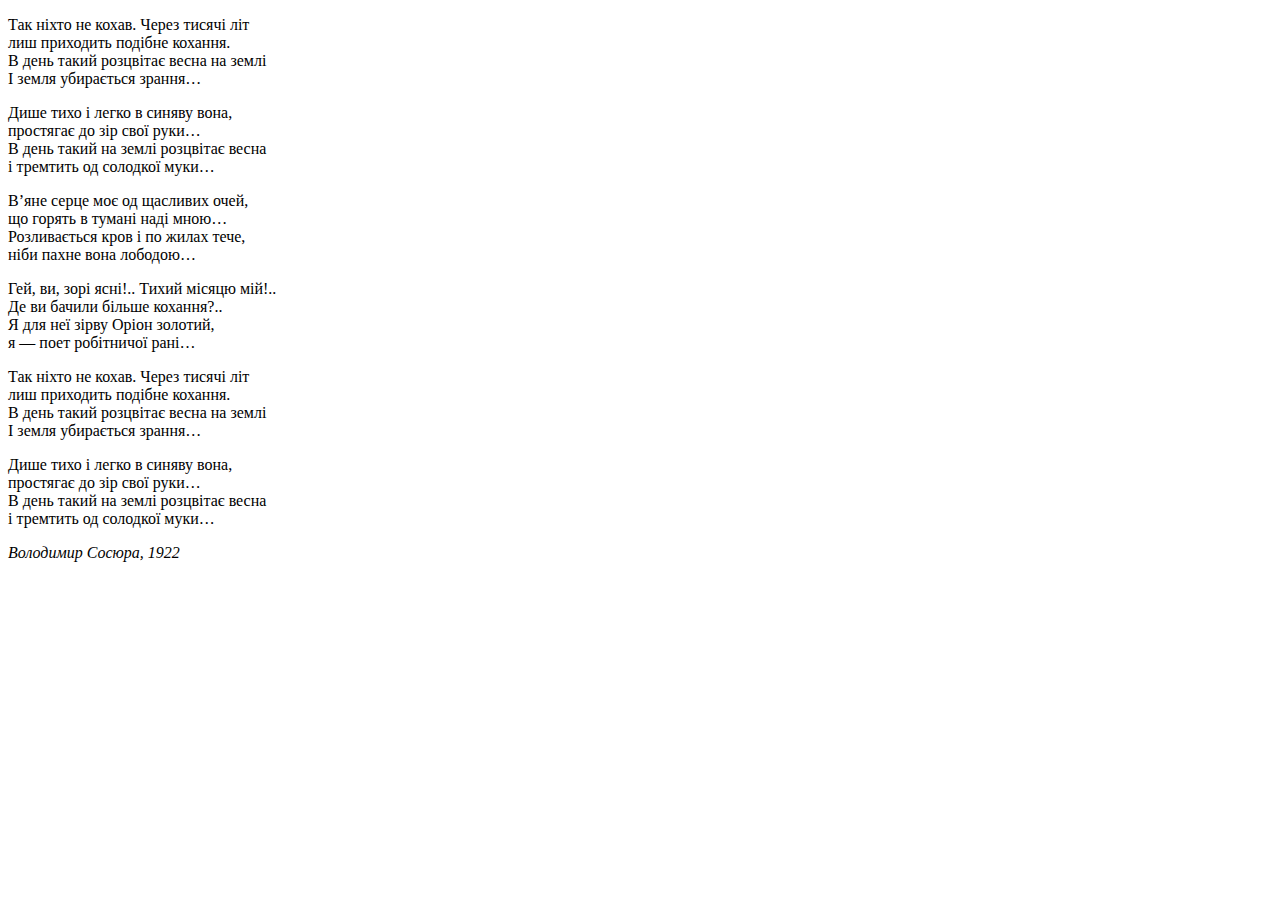
<file: 01/task2.html>
<!DOCTYPE html>
<html lang="en">
<head>
    <meta charset="UTF-8">
    <meta http-equiv="X-UA-Compatible" content="IE=edge">
    <meta name="viewport" content="width=device-width, initial-scale=1.0">
    <title>Вірш</title>
</head>
<body>
    <p>Так ніхто не кохав. Через тисячі літ<br>
        лиш приходить подібне кохання.<br>
        В день такий розцвітає весна на землі<br>
        І земля убирається зрання…<br></p>
    <p>Дише тихо і легко в синяву вона,<br>
        простягає до зір свої руки…<br>
        В день такий на землі розцвітає весна<br>
        і тремтить од солодкої муки…<br></p>
    <p>В’яне серце моє од щасливих очей,<br>
        що горять в тумані наді мною…<br>
        Розливається кров і по жилах тече,<br>
        ніби пахне вона лободою…<br></p>
    <p>Гей, ви, зорі ясні!.. Тихий місяцю мій!..<br>
        Де ви бачили більше кохання?..<br>
        Я для неї зірву Оріон золотий,<br>
        я — поет робітничої рані…<br></p>
    <p>Так ніхто не кохав. Через тисячі літ<br>
        лиш приходить подібне кохання.<br>
        В день такий розцвітає весна на землі<br>
        І земля убирається зрання…<br></p>
    <p>Дише тихо і легко в синяву вона,<br>
        простягає до зір свої руки…<br>
        В день такий на землі розцвітає весна<br>
        і тремтить од солодкої муки…<br></p>
    <i>Володимир Сосюра, 1922</i>
</body>
</html>
</file>
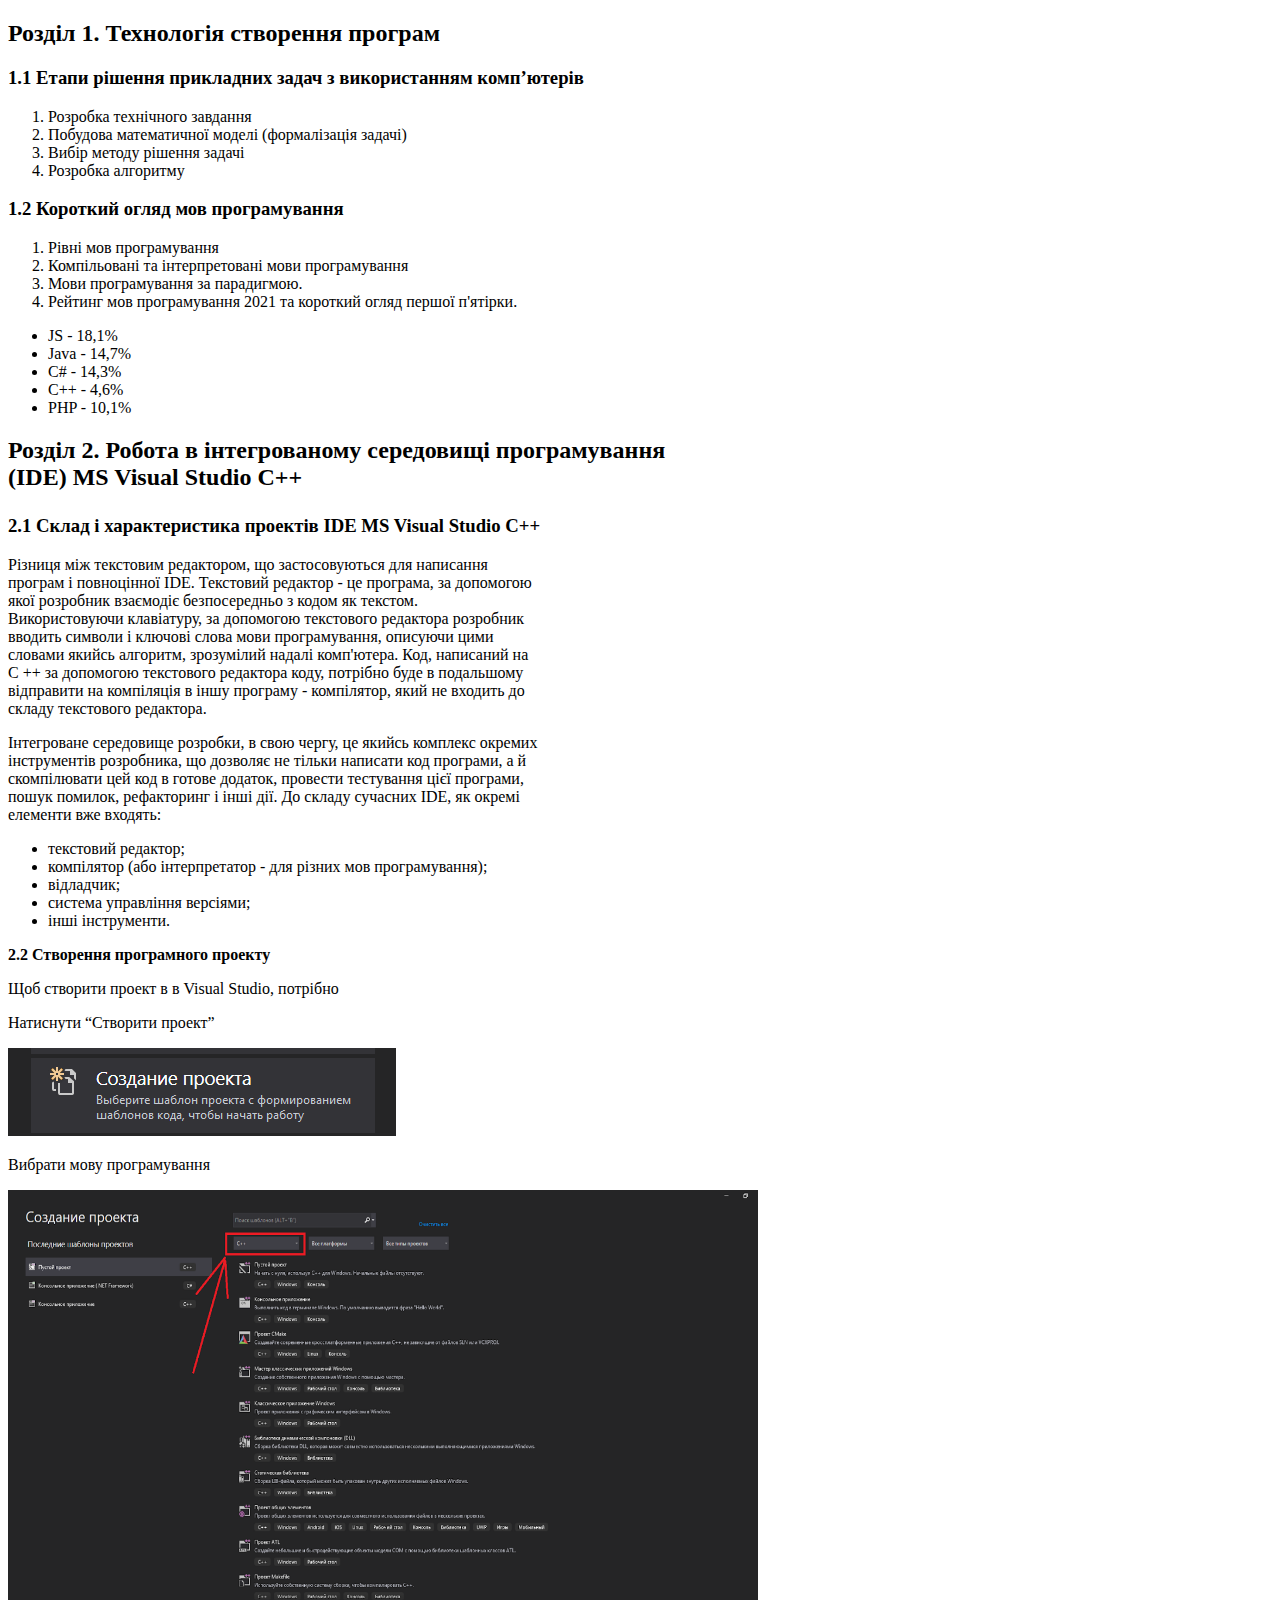
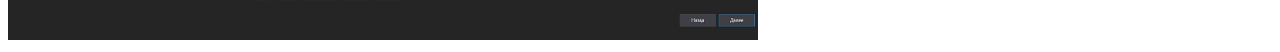
<file: 01/task3.html>
<!DOCTYPE html>
<html lang="en">
<head>
    <meta charset="UTF-8">
    <meta http-equiv="X-UA-Compatible" content="IE=edge">
    <meta name="viewport" content="width=device-width, initial-scale=1.0">
    <title>Звіт</title>
</head>
<body>
    <h2><b>Розділ 1. Технологія створення програм</b></h2>
    <h3><b>1.1 Етапи рішення прикладних задач з використанням комп’ютерів</b></h3>
    <ol>
        <li>Розробка технічного завдання</li>
        <li>Побудова математичної моделі (формалізація задачі)</li>
        <li>Вибір методу рішення задачі</li>
        <li>Розробка алгоритму</li>
    </ol>
    <h3><b>1.2 Короткий огляд мов програмування</b></h3>
    <ol>
        <li>Рівні мов програмування</li>
        <li>Компільовані та інтерпретовані мови програмування</li>
        <li>Мови програмування за парадигмою.</li>
        <li>Рейтинг мов програмування 2021 та короткий огляд першої п'ятірки.</li>
    </ol>
    <ul>
        <li>JS - 18,1%</li>
        <li>Java - 14,7%</li>
        <li>C# - 14,3%</li>
        <li>C++ - 4,6%</li>
        <li>PHP - 10,1%</li>
    </ul>
    <h2><b>Розділ 2. Робота в інтегрованому середовищі програмування<br>
        (IDE) MS Visual Studio C++</b></p>
    <h3><strong>2.1 Склад і характеристика проектів IDE MS Visual Studio C++</strong></h3>
    <p align="justify">Різниця між текстовим редактором, що застосовуються для написання<br>
    програм і повноцінної IDE. Текстовий редактор - це програма, за допомогою<br>
    якої розробник взаємодіє безпосередньо з кодом як текстом.<br>
    Використовуючи клавіатуру, за допомогою текстового редактора розробник<br>
    вводить символи і ключові слова мови програмування, описуючи цими<br>
    словами якийсь алгоритм, зрозумілий надалі комп'ютера. Код, написаний на<br>
    C ++ за допомогою текстового редактора коду, потрібно буде в подальшому<br>
    відправити на компіляція в іншу програму - компілятор, який не входить до<br>
    складу текстового редактора.</p>
    <p align="justify">Інтегроване середовище розробки, в свою чергу, це якийсь комплекс окремих<br>
    інструментів розробника, що дозволяє не тільки написати код програми, а й<br>
    скомпілювати цей код в готове додаток, провести тестування цієї програми,<br>
    пошук помилок, рефакторинг і інші дії. До складу сучасних IDE, як окремі<br>
    елементи вже входять:</p>
    <ul>
        <li>текстовий редактор;</li>
        <li>компілятор (або інтерпретатор - для різних мов програмування);</li>
        <li>відладчик;</li>
        <li>система управління версіями;</li>
        <li>інші інструменти.</li>
    </ul>
    <p><b>2.2 Створення програмного проекту</b></p>
    <p>Щоб створити проект в в Visual Studio, потрібно</p>
    <p>Натиснути “Створити проект”</p>
    <div><img src="IMG/CreateAproject.png" alt="Создать_Проект"></div>
    <p>Вибрати мову програмування</p>
    <div><img src="IMG/choose_language.png" alt="Обрати_Мову" width="750" height="450"></div>
</body>
</html>
</file>
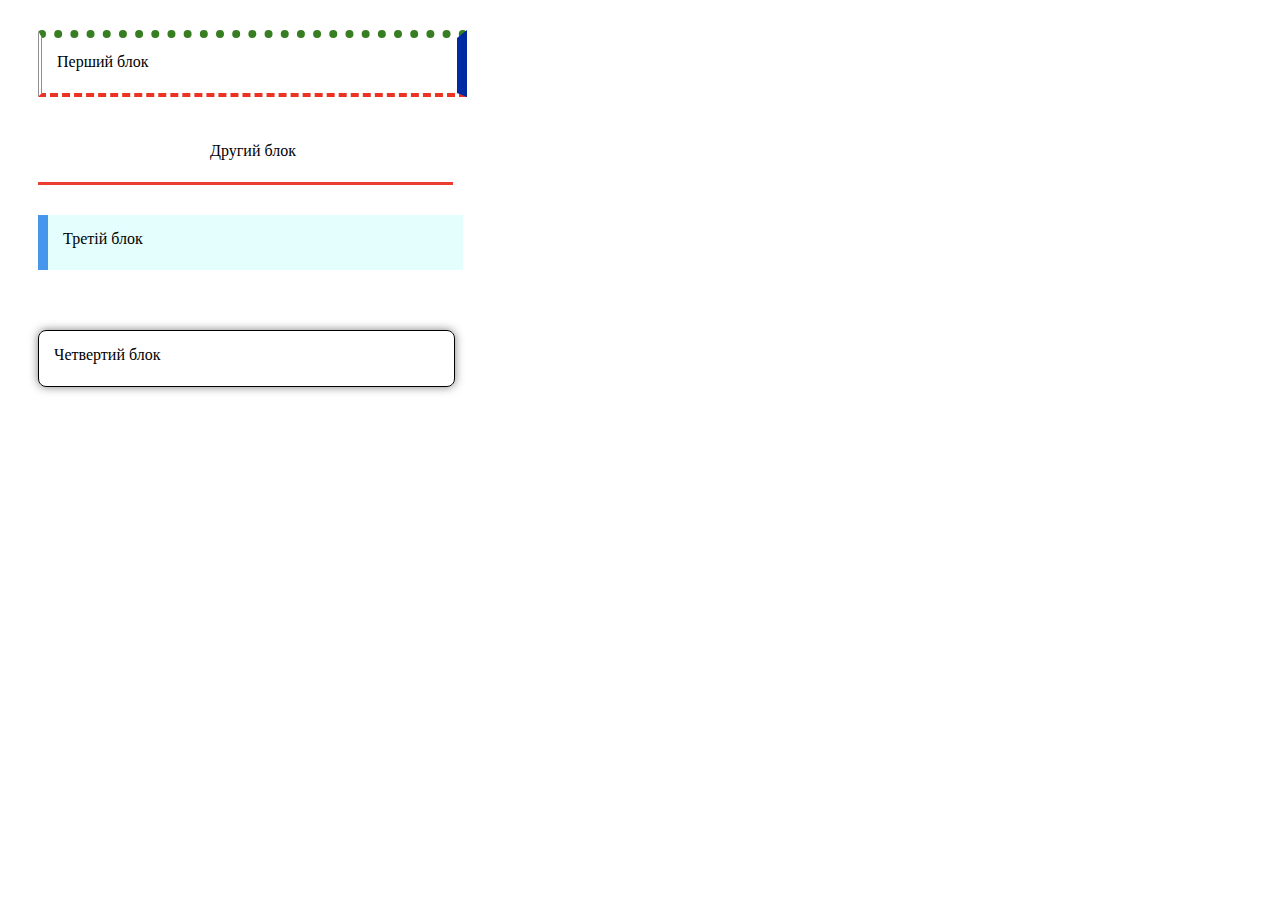
<file: 04/04_01.html>
<!DOCTYPE html>
<html lang="en">
<head>
    <meta charset="UTF-8">
    <meta http-equiv="X-UA-Compatible" content="IE=edge">
    <meta name="viewport" content="width=device-width, initial-scale=1.0">
    <title>Перше завдання</title>
    <link rel="stylesheet" href="../styles/04.css">
</head>
<body>
    <div id="block1">Перший блок</div>
    <div id="block2">Другий блок</div>
    <div id="block3">Третій блок</div>
    <div id="block4">Четвертий блок</div>
</body>
</html>
</file>
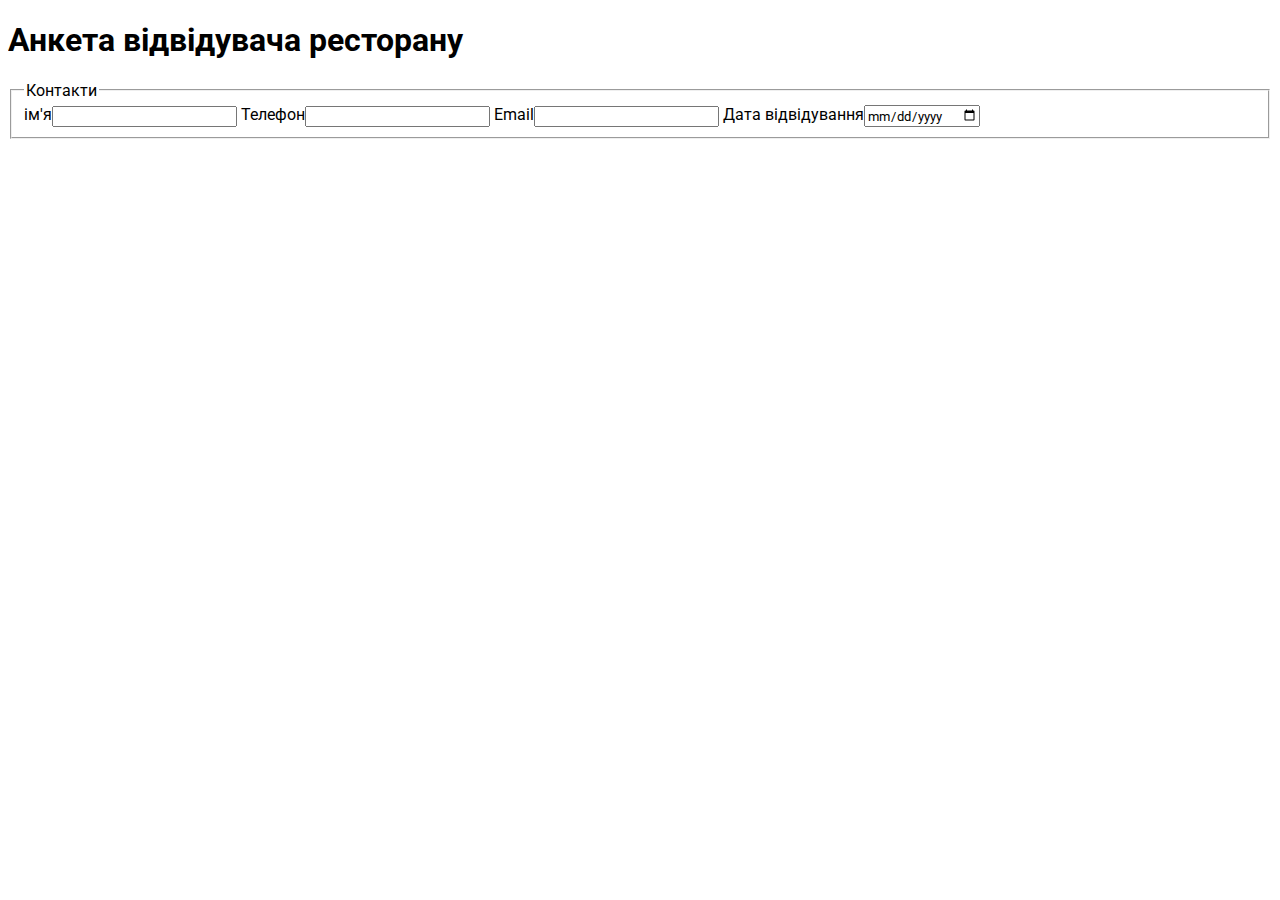
<file: 06/dz.html>
<!DOCTYPE html>
<html lang="en">
<head>
    <meta charset="UTF-8">
    <meta http-equiv="X-UA-Compatible" content="IE=edge">
    <meta name="viewport" content="width=device-width, initial-scale=1.0">
    <link href="../styles/dz.css" rel="stylesheet" >
    <title>Домашня робота</title>
</head>
<body>
    <form action="#">
        <h1>Анкета відвідувача ресторану</h1>
        <fieldset>
          <legend>Контакти</legend>
          <div class="1z">
            <label for="name">ім'я</label><input id="name">
            <label for="telephone">Телефон</label><input id="telephone">
            <label for="email">Email</label><input id="email">
            <label for="date">Дата відвідування</label><input type="date">
        </div>
        </fieldset>
    </form>
</body>
</html>
</file>
<file: styles/03.css>
@import url('https://fonts.googleapis.com/css2?family=Roboto:ital,wght@0,400;0,700;1,400;1,700&display=swap');
body{
    font-family: Roboto;
}

#text{
    color: #666;
    font-size: 14px;
}

.color{
    color: #c7254e;
    background-color: #f9f2f4;
    border-radius: 4px;
}

p{
    color: #666;
    font-size: 14px;
    font-style: oblique;
}

#text2{
    font-size: 12px;
    color: #666;
    width:600px;
    padding: 10px;
    background-color: lightgray;
    border-radius: 5px;
}

div{
    font-size: 20px;
}

.bold{
    font-weight: bold;
  }
  .thin{
    font-weight: 100;
  }
  .max{
    font-weight: 900;
  }

  .ital{
    font-style: italic;
  }
  .obliq{
    font-style: oblique;
  }

  .letter {
    color: blue;
    } 

.cap{
    text-transform: capitalize;
}
.lower{
     text-transform: lowercase;   
}
.upper{
    text-transform: uppercase;
}

.blic{
    text-decoration: blink;
}
.throu{
    text-decoration: line-through;
}
.over{
    text-decoration: overline;
}
.under{
    text-decoration: underline;
}
</file>
<file: styles/06.css>
@import url('https://fonts.googleapis.com/css2?family=Pacifico&family=Roboto:ital,wght@0,300;0,400;0,700;1,300;1,400;1,700&display=swap');
*{
    font-family: Roboto;
}
.body{
    background-color: #3397da;
}
.fieldset{
    background-color: #ffffff;
    border: 3px solid #fefefe; 
    border-radius: 10px; 
    width: 200px ;
    height: 400px;
    position: absolute ;
    margin: auto;
    top: 0;
    left: 0;
    right: 0;
    bottom: 0;

}
.h1{
    font-size: 60px;
    padding-left: 150px;
    color: #767675;
}
.input::placeholder {
    color: #bdbec2;
    font-size: 30px;
  }
.input{
    width: 250px ;
    height: 50px;
    border: 3px solid #ebeff1; 
    border-radius: 5px; 
    background-color: #dad7d780;
    padding-left: 150px;
    margin-bottom: 10px;
}
.button{
    border: 3px solid #ffffff; 
    border-radius: 5px; 
    background-color:#3398da;
    color:white;
    width: 420px ;
    height: 80px;
    font-size: 30px;
    margin-bottom: 10px;
}
.a{
    margin-left: 140px;
    margin-right: 20px
}
</file>
<file: styles/04.css>
#block1{
    width: 400px;
    height: 40px;
    padding-top: 15px;
    padding-left: 15px;
    margin: 30px;
    border-top: 8px dotted #377d22;
    border-left: 4px double #8f8f8f;
    border-right: 10px outset #0041f5;
    border-bottom: 4px dashed #eb3223;
}
#block2{
    width: 400px;
    height: 40px;
    padding-top: 15px;
    padding-left: 15px;
    margin: 30px;
    text-align: center;
    border-bottom: 3px solid #ec3e30;
}
#block3{
    width: 400px;
    height: 40px;
    padding-top: 15px;
    padding-left: 15px;
    margin: 30px;
    border-left: 10px solid #4696ec;
    background-color: #e4fefe;
}
#block4{
    width: 400px;
    height: 40px;
    padding-top: 15px;
    padding-left: 15px;
    margin: 30px;
    display: inline-block;
    border: 1px solid black;
    border-radius: 8px;
    box-shadow: 0 0 10px rgba(0,0,0,0.5);
}

#block4:hover {
    background: #4696ec;
    color: #ffffff;
}
</file>
<file: styles/dz.css>
@import url('https://fonts.googleapis.com/css2?family=Pacifico&family=Roboto:ital,wght@0,300;0,400;0,700;1,300;1,400;1,700&display=swap');
*{
    font-family: Roboto;
}

.1z{

}
</file>
